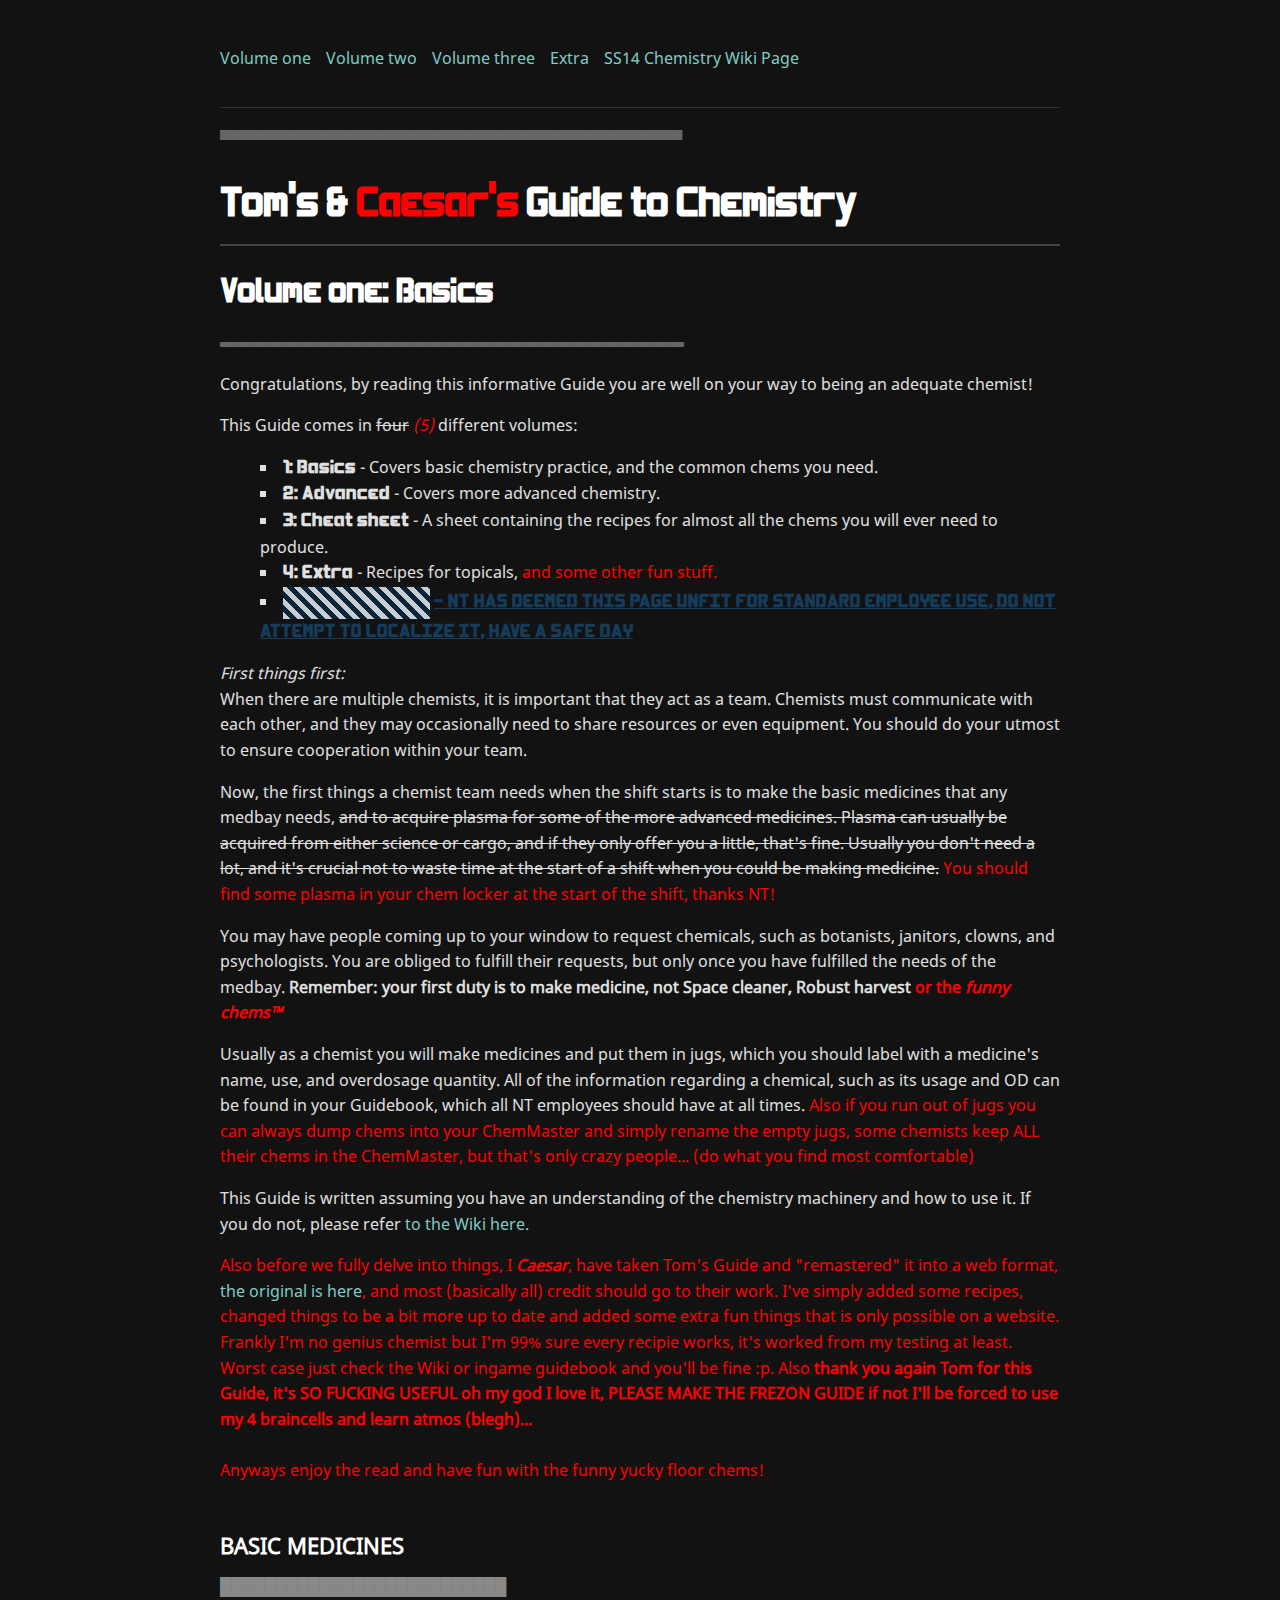
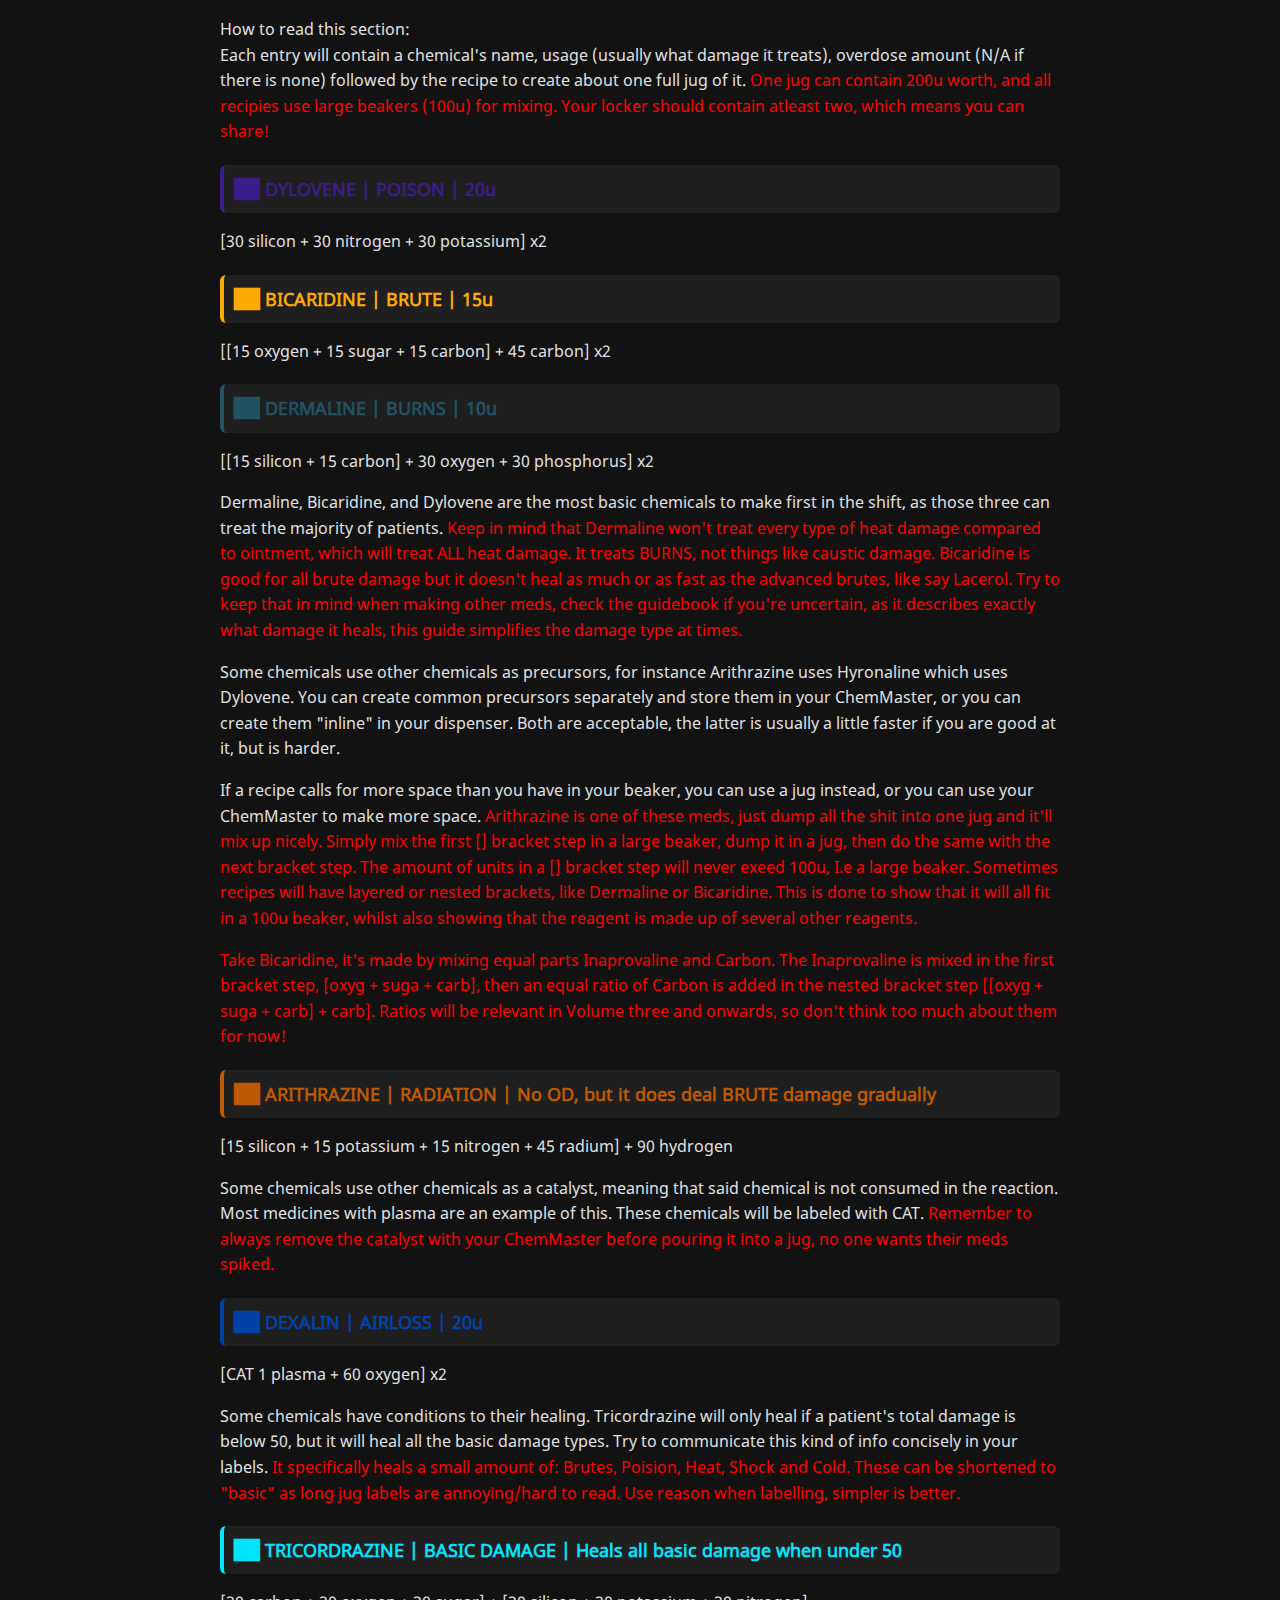
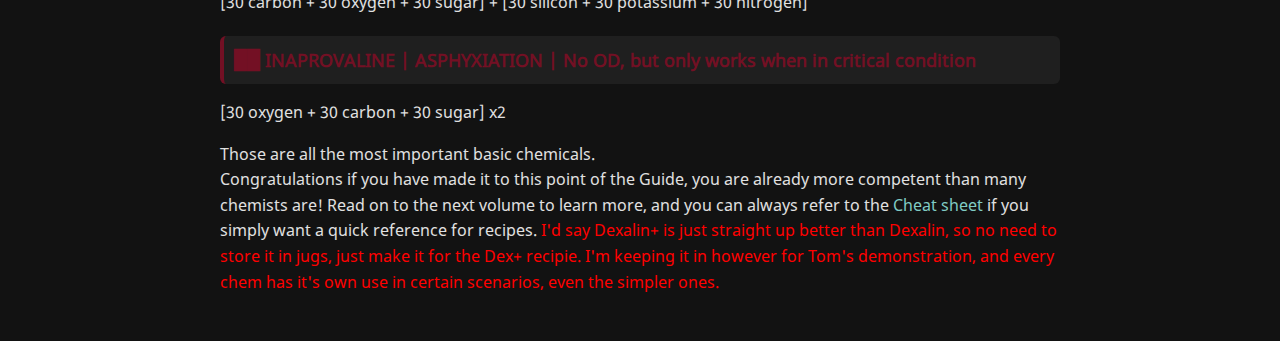
<file: index.html>
<!DOCTYPE html>
<html lang="en">

<head>
    <meta charset="UTF-8" name="viewport" content="width=device-width, initial-scale=1.0" >
    <title>Tom's & Caesar's Guide to Basic Chem</title>
    <link rel="icon" type="image/png" href="./images/Caesar-Firefly-South.png">
    <link rel="stylesheet" href="./CSS/style.css">
</head>

<body>
    <nav>
        <ul>
            <li><a href="index.html">Volume one</a></li>
            <li><a href="Volume two.html">Volume two</a></li>
            <li><a href="Volume three.html">Volume three</a></li>
            <li><a href="Extra.html">Extra</a></li>
            <li><a href="https://wiki.spacestation14.com/wiki/Reagents">SS14 Chemistry Wiki Page</a></li>
        </ul>
    </nav>

    <div class="line">▀▀▀▀▀▀▀▀▀▀▀▀▀▀▀▀▀▀▀▀▀▀▀▀▀▀▀▀▀▀▀▀▀▀▀▀▀▀▀▀▀▀</div>
    <h1>Tom's & <mark>Caesar's</mark> Guide to Chemistry</h1>
    <h2>Volume one: Basics</h2>
    <div class="line">▬▬▬▬▬▬▬▬▬▬▬▬▬▬▬▬▬▬▬▬▬▬▬▬▬▬▬▬▬</div>

    <p>Congratulations, by reading this informative Guide you are well on your way to being an adequate chemist!</p>

    <p>This Guide comes in <del>four</del> <em><mark>(5)</mark></em> different volumes:</p>
    <ul>
        <li><strong>1: Basics</strong> - Covers basic chemistry practice, and the common chems you need.</li>
        <li><strong>2: Advanced</strong> - Covers more advanced chemistry.</li>
        <li><strong>3: Cheat sheet</strong> - A sheet containing the recipes for almost all the chems you will ever need
            to produce.</li>
        <li><strong>4: Extra</strong> - Recipes for topicals, <mark>and some other fun stuff.</mark></li>
        <li id="NT-NON-APPROVED-MATERIAL"><strong>5: Illegal chems</strong> <ins>- NT HAS DEEMED THIS PAGE UNFIT FOR
                STANDARD
                EMPLOYEE USE, DO NOT ATTEMPT TO LOCALIZE IT, HAVE A SAFE DAY</ins></li>
    </ul>

    <p><em>First things first:</em><br>
        When there are multiple chemists, it is important that they act as a team. Chemists must communicate with each
        other, and they may occasionally need to share resources or even equipment. You should do your utmost to ensure
        cooperation within your team.</p>

    <p>Now, the first things a chemist team needs when the shift starts is to make the basic medicines that any medbay
        needs, <del>and to acquire plasma for some of the more advanced medicines. Plasma can usually be acquired from
            either
            science or cargo, and if they only offer you a little, that's fine. Usually you don't need a lot, and it's
            crucial not to waste time at the start of a shift when you could be making medicine.</del> <mark>You should
            find some plasma in your chem locker at the start of the shift, thanks NT!</mark></p>

    <p>You may have people coming up to your window to request chemicals, such as botanists, janitors, clowns, and
        psychologists. You are obliged to fulfill their requests, but only once you have fulfilled the needs of the
        medbay. <strong>Remember: your first duty is to make medicine, not Space cleaner, Robust harvest <mark>or the
                <em>funny chems™</em></mark></strong></p>

    <p>Usually as a chemist you will make medicines and put them in jugs, which you should label with a medicine's name,
        use, and overdosage quantity. All of the information regarding a chemical, such as its usage and OD can be found
        in your Guidebook, which all NT employees should have at all times. <mark>Also if you run out of jugs you can
            always dump chems into your ChemMaster and simply rename the empty jugs, some chemists keep ALL their chems
            in the ChemMaster, but that's only crazy people... (do what you find most comfortable)</mark></p>

    <p>This Guide is written assuming you have an understanding of the chemistry machinery and how to use it. If you do
        not, please refer <a href="https://wiki.spacestation14.com/wiki/Chemist">to the Wiki here.</a><br>
    </p>

    <p><mark>Also before we fully delve into things, I <strong><em>Caesar</em></strong>, have taken Tom's Guide and
            "remastered" it into a
            web format, <a href="https://github.com/Moomoobeef/ss14-forms-txt/tree/master/Guides/Chemistry">the original
                is
                here</a>, and most (basically all) credit should go to their work. I've simply added some recipes,
            changed things to be a bit more up to date and added some extra fun things that is only possible on a
            website. Frankly I'm no genius chemist but I'm 99% sure every recipie works, it's worked from my testing at
            least. Worst
            case just check the Wiki or ingame guidebook and you'll be fine :p. Also <strong>thank you again Tom for
                this
                Guide,
                it's SO
                FUCKING USEFUL oh my god I love it, PLEASE MAKE THE FREZON GUIDE if not I'll be forced to use my 4
                braincells and learn atmos (blegh)...</strong> <br><br>Anyways enjoy the read and have fun with the
            funny
            yucky floor
            chems!</mark></p>

    <h3>BASIC MEDICINES</h3>
    <div class="highlight">██████████████████████████</div>
    <p>How to read this section:<br>
        Each entry will contain a chemical's name, usage (usually what damage it treats), overdose amount (N/A if there
        is none) followed by the recipe to create about one full jug of it. <mark>One jug can contain 200u worth, and
            all recipies use large beakers (100u) for mixing. Your locker should contain atleast two, which means you
            can share! </mark></p>

    <span class="chem-header chem-dylo">██ DYLOVENE | POISON | 20u</span>
    <p>[30 silicon + 30 nitrogen + 30 potassium] x2</p>

    <span class="chem-header chem-bicar">██ BICARIDINE | BRUTE | 15u</span>
    <p>[[15 oxygen + 15 sugar + 15 carbon] + 45 carbon] x2</p>

    <span class="chem-header chem-derma">██ DERMALINE | BURNS | 10u</span>
    <p>[[15 silicon + 15 carbon] + 30 oxygen + 30 phosphorus] x2</p>

    <p>Dermaline, Bicaridine, and Dylovene are the most basic chemicals to make first in the shift, as those three can
        treat the majority of patients. <mark>Keep in mind that Dermaline won't treat every type of heat damage compared
            to ointment, which will treat ALL heat damage. It
            treats BURNS, not things like caustic damage. Bicaridine is good for all brute damage but it doesn't heal
            as much or as fast as the advanced brutes, like say Lacerol. Try to keep that in mind when making other
            meds, check the guidebook if you're uncertain, as it describes exactly what damage it heals, this guide
            simplifies the damage type at times.</mark></p>

    <p>Some chemicals use other chemicals as precursors, for instance Arithrazine uses Hyronaline which uses Dylovene.
        You can create common precursors separately and store them in your ChemMaster, or you can create them "inline"
        in your dispenser. Both are acceptable, the latter is usually a little faster if you are good at it, but is
        harder.</p>

    <p>If a recipe calls for more space than you have in your beaker, you can use a jug instead, or you can use your
        ChemMaster to make more space. <mark>Arithrazine is one of these meds, just dump all the shit into one jug and
            it'll mix up nicely. Simply mix the first [] bracket step in a large beaker, dump it in a jug, then do the same
            with the next bracket step. The amount of
            units in a [] bracket step will never exeed 100u, I.e a large beaker. Sometimes recipes will have layered or
            nested brackets, like Dermaline or Bicaridine. This is done to show that it will all fit in a 100u beaker,
            whilst also showing that the reagent is made up of several other reagents.</mark></p>
    <p>
        <mark>
            Take Bicaridine, it's made by
            mixing equal parts Inaprovaline and Carbon. The Inaprovaline is mixed in the first bracket step, [oxyg + suga +
            carb], then an equal ratio of Carbon is added in the nested bracket step [[oxyg + suga + carb] + carb]. Ratios
            will be relevant in Volume three and onwards, so don't think too much about them for now!
        </mark>
    </p>


    <span class="chem-header chem-arith">██ ARITHRAZINE | RADIATION | No OD, but it does deal BRUTE damage
        gradually</span>
    <p>[15 silicon + 15 potassium + 15 nitrogen + 45 radium] + 90 hydrogen</p>

    <p>Some chemicals use other chemicals as a catalyst, meaning that said chemical is not consumed in the reaction.
        Most medicines with plasma are an example of this. These chemicals will be labeled with CAT. <mark>Remember to
            always
            remove the catalyst with your ChemMaster before pouring it into a jug, no one wants their meds
            spiked.</mark>
    </p>

    <span class="chem-header chem-dex">██ DEXALIN | AIRLOSS | 20u</span>
    <p>[CAT 1 plasma + 60 oxygen] x2</p>

    <p>Some chemicals have conditions to their healing. Tricordrazine will only heal if a patient's total damage is
        below 50, but it will heal all the basic damage types. Try to communicate this kind of info concisely in your
        labels. <mark>It specifically heals a small amount of: Brutes, Poision, Heat, Shock and Cold. These can be
            shortened to "basic" as long jug labels are annoying/hard to read. Use reason when labelling, simpler is
            better.</mark></p>

    <span class="chem-header chem-tricor">██ TRICORDRAZINE | BASIC DAMAGE | Heals all basic damage when under
        50</span>
    <p>[30 carbon + 30 oxygen + 30 sugar] + [30 silicon + 30 potassium + 30 nitrogen]</p>

    <span class="chem-header chem-inaprov">██ INAPROVALINE | ASPHYXIATION | No OD, but only works when in critical
        condition</span>
    <p>[30 oxygen + 30 carbon + 30 sugar] x2</p>

    <p>Those are all the most important basic chemicals.<br>
        Congratulations if you have made it to this point of the Guide, you are already more competent than many
        chemists are! Read on to the next volume to learn more, and you can always refer to the <a
            href="Volume three.html">Cheat sheet</a> if you simply
        want a quick reference for recipes. <mark>I'd say Dexalin+ is just straight up better than Dexalin, so no need
            to store it in jugs, just make it for the Dex+ recipie.
            I'm keeping it in however for Tom's demonstration, and every chem has it's own use in certain scenarios,
            even the simpler ones.</mark></p>

</body>

</html>
</file>
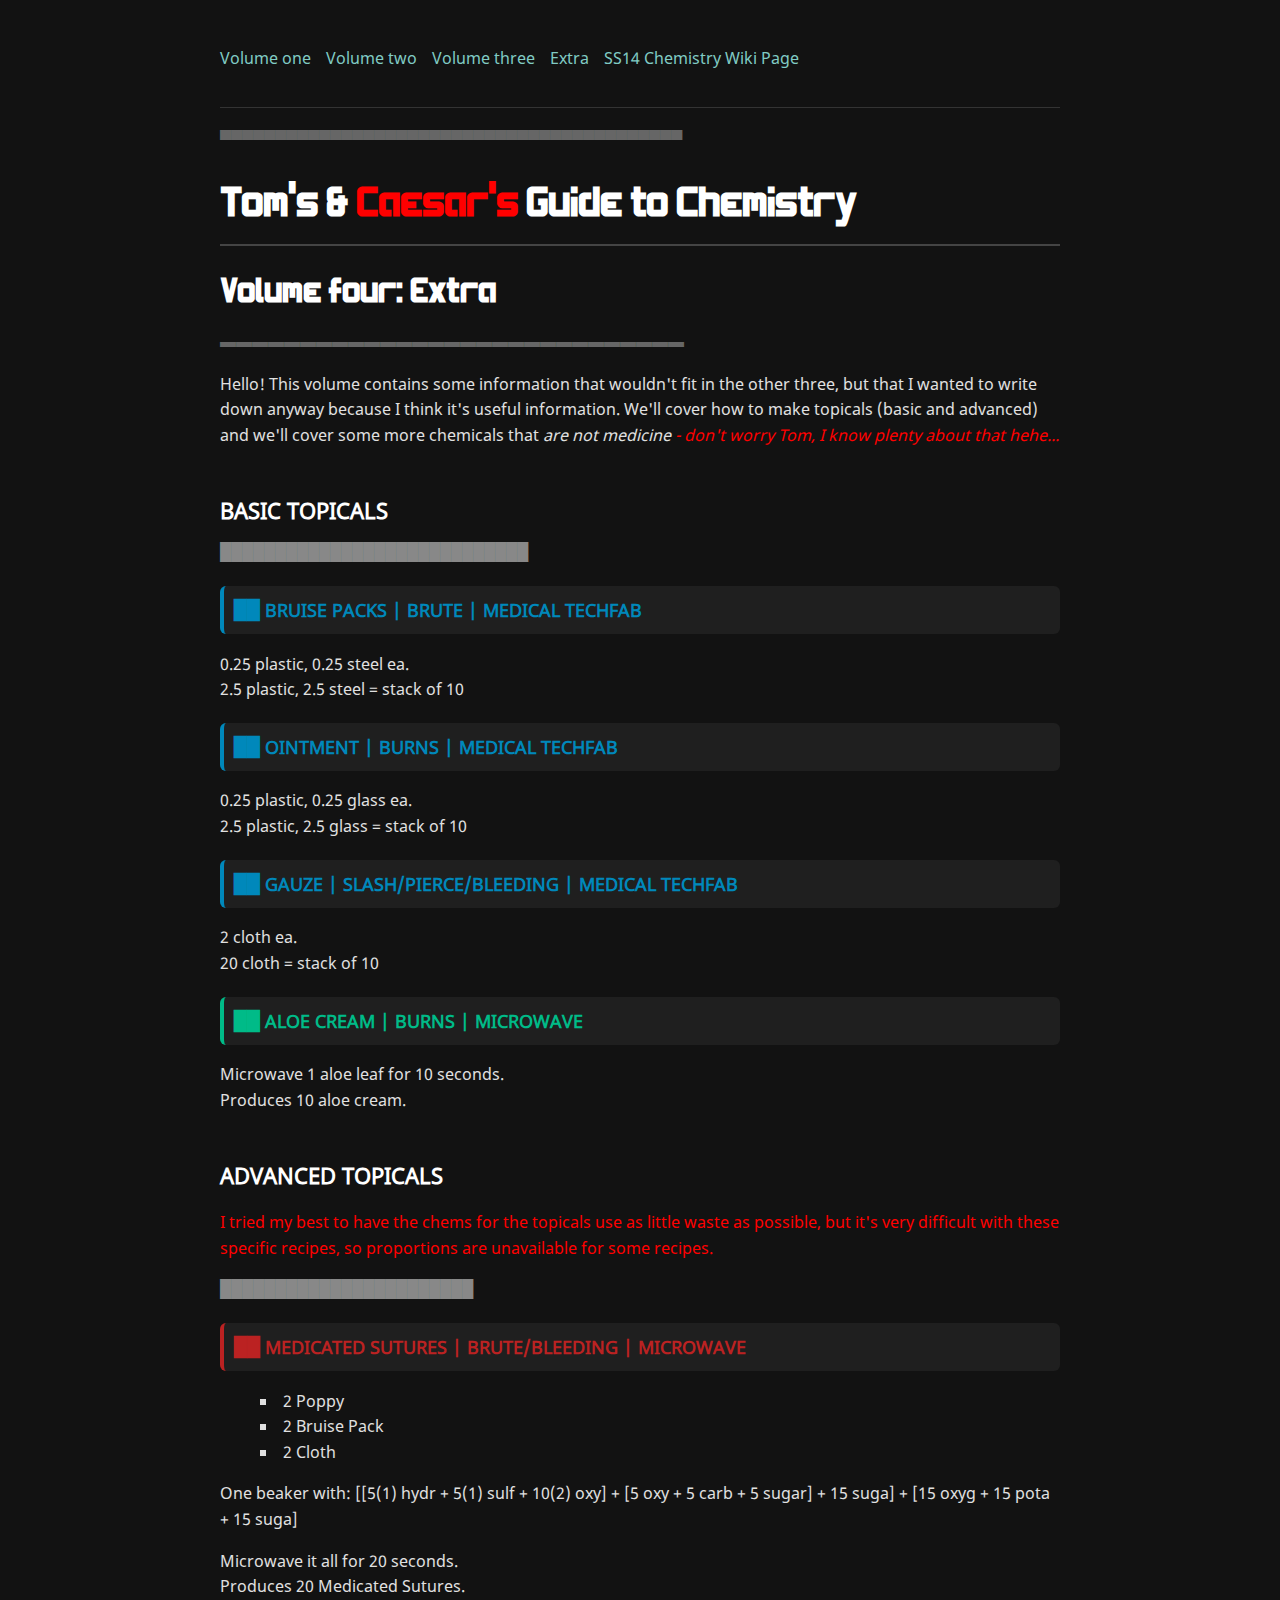
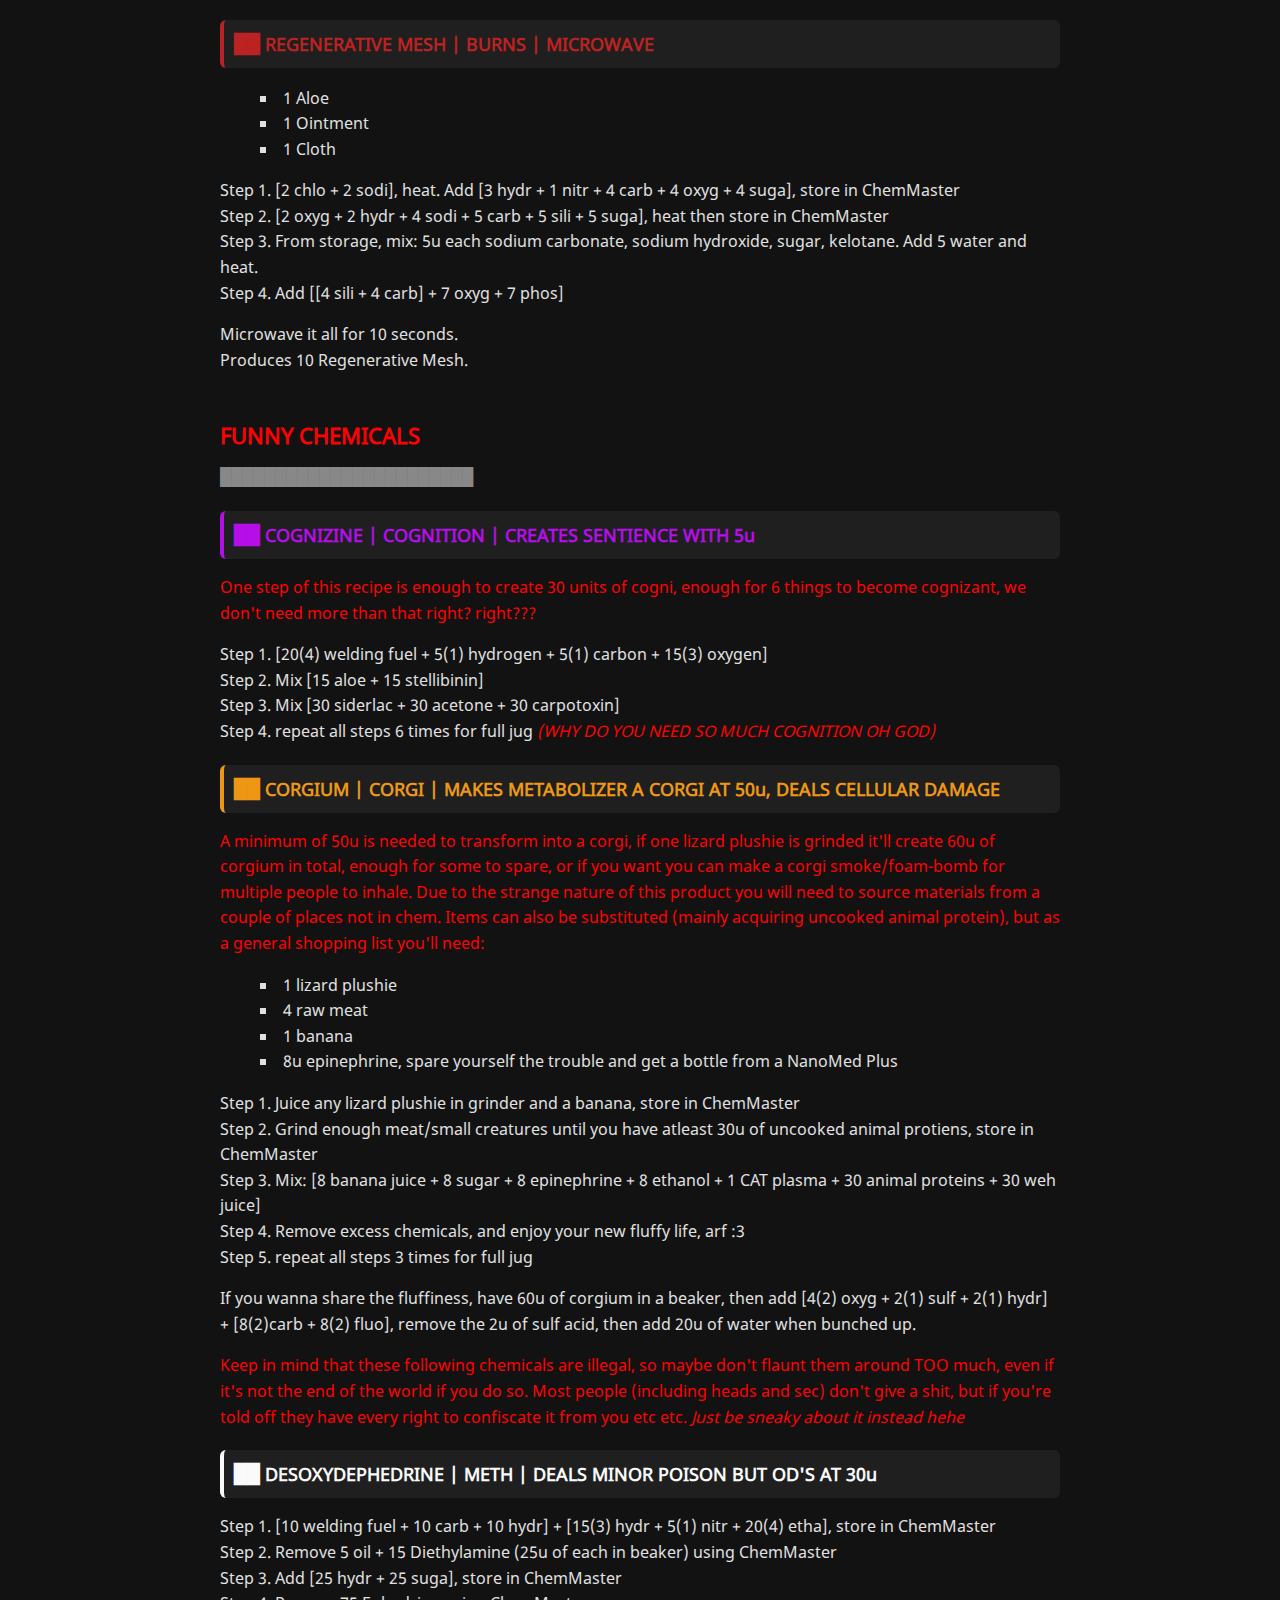
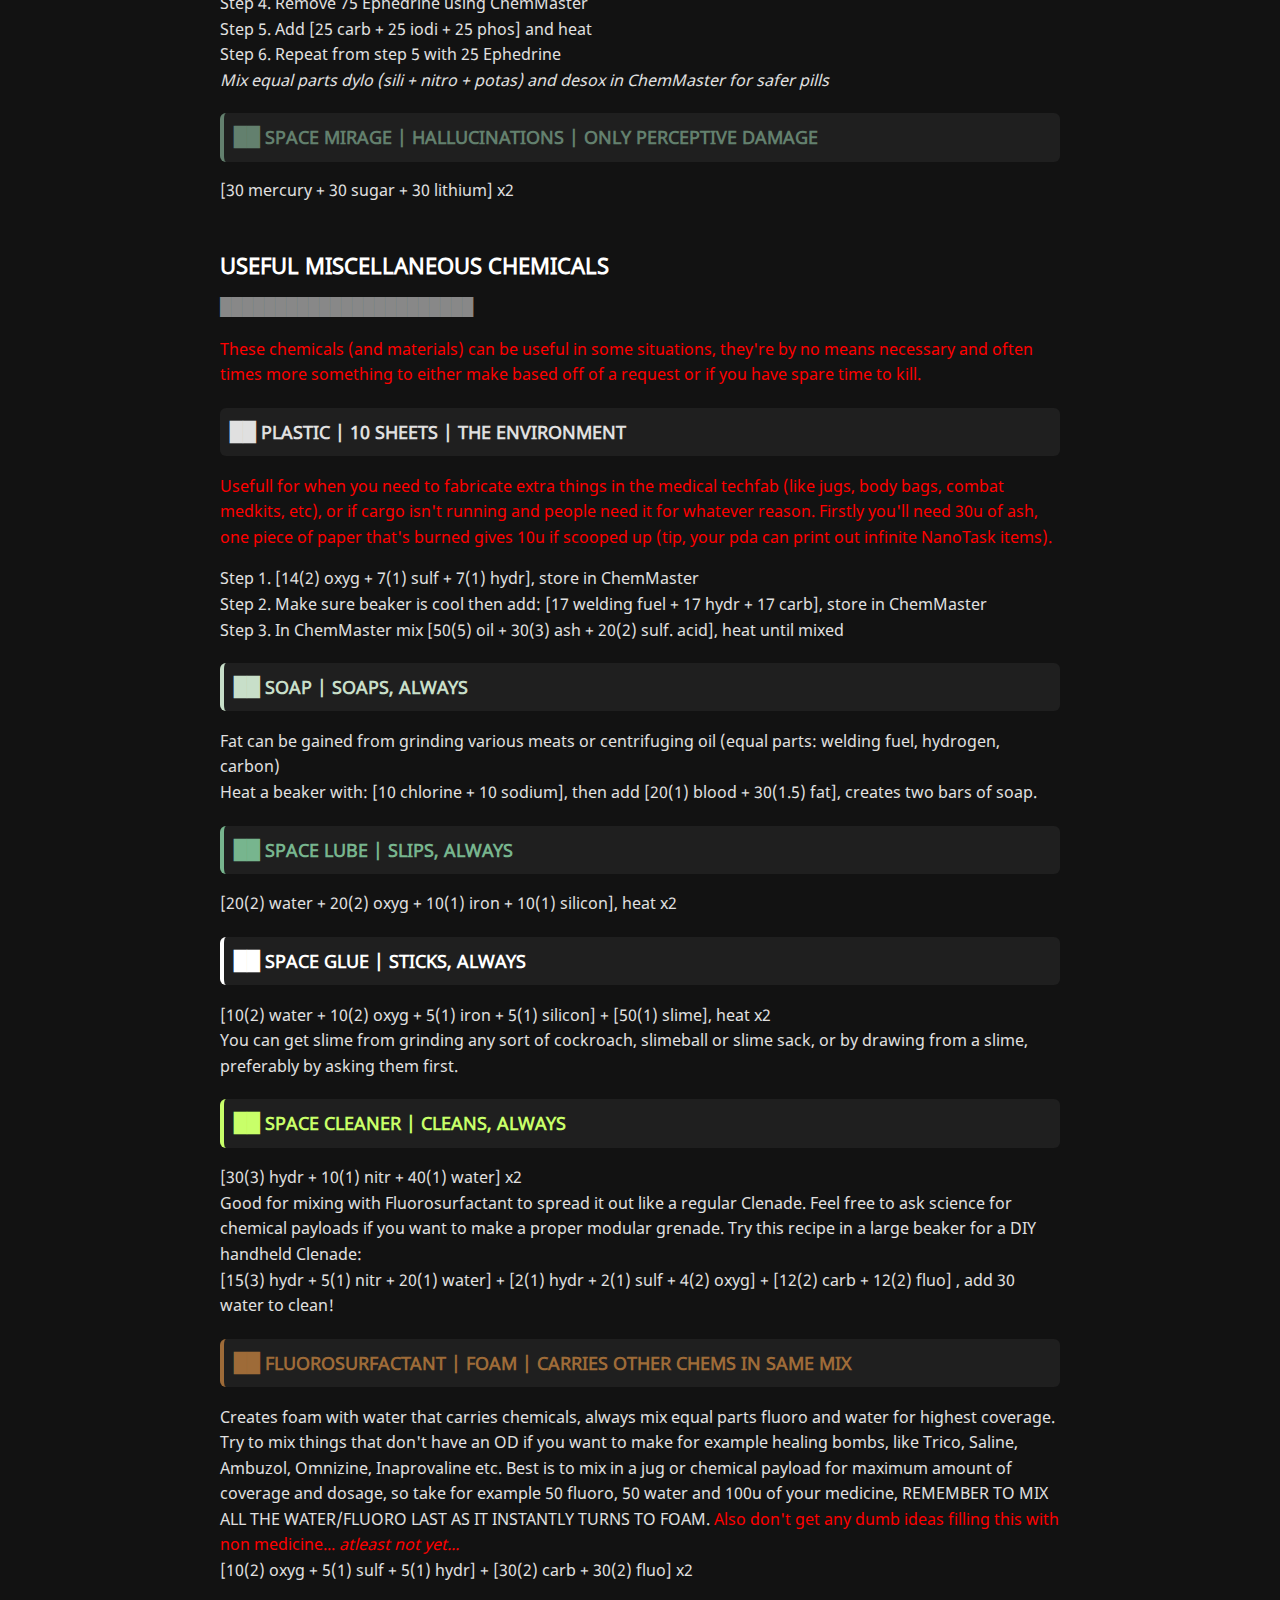
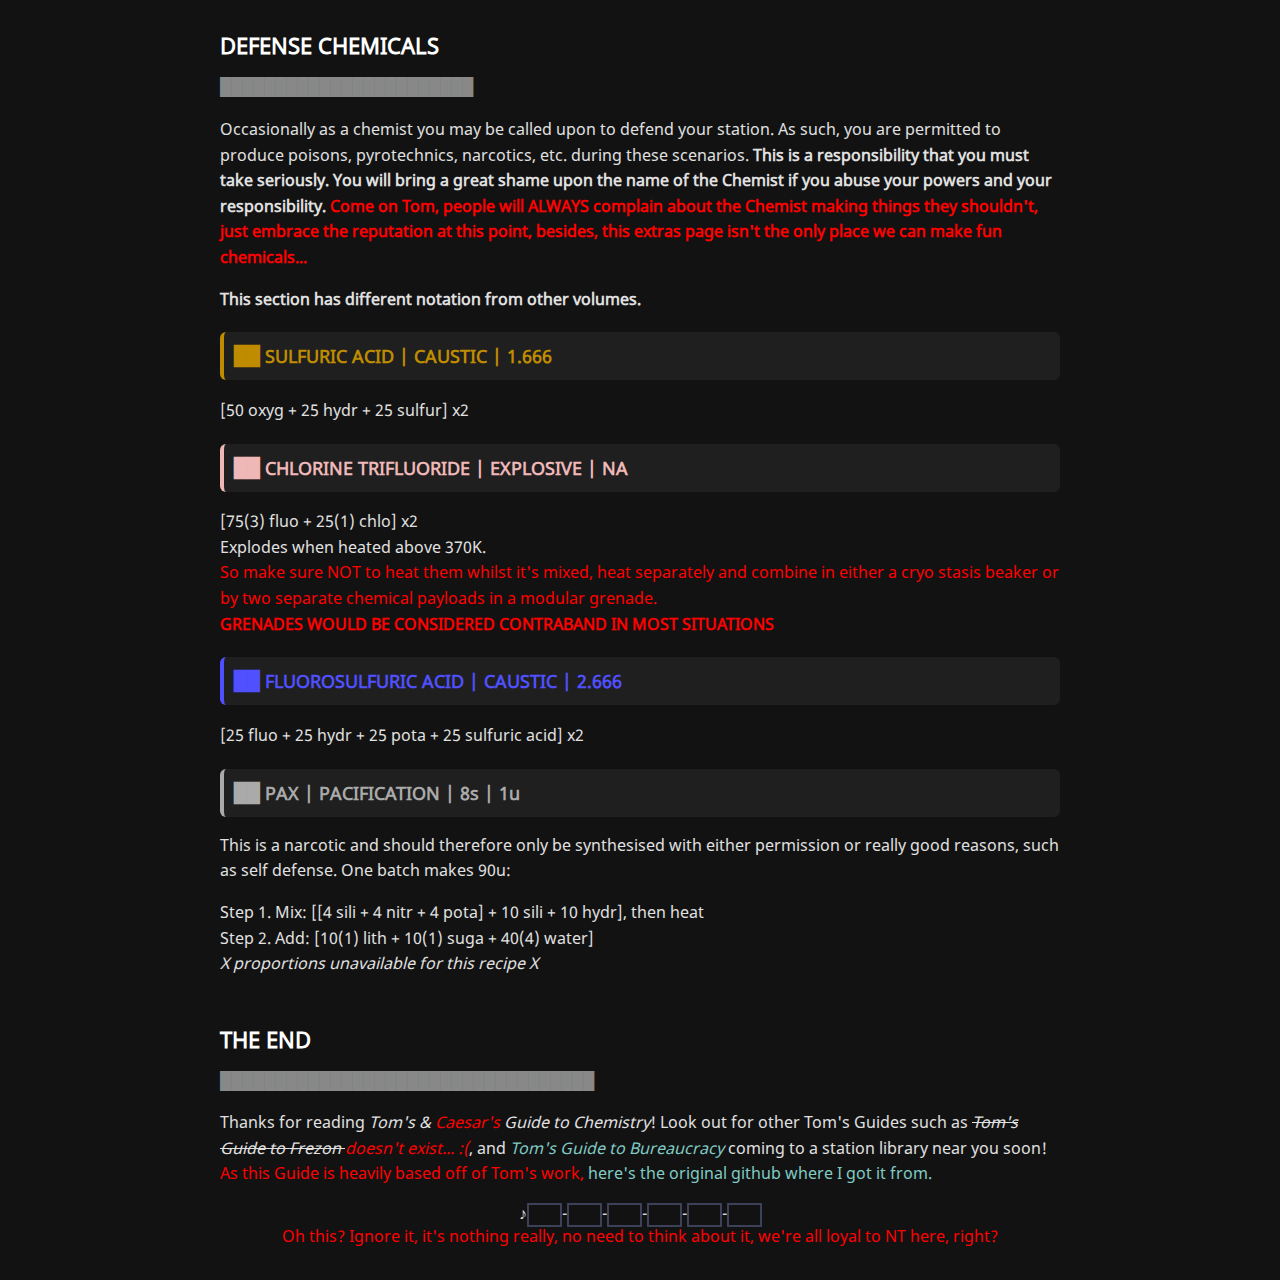
<file: Extra.html>
<!DOCTYPE html>
<html lang="en">

<head>
    <meta charset="UTF-8" name="viewport" content="width=device-width, initial-scale=1.0" >
  <title>Tom's & Caesar's Bonus Volume to Chem</title>
  <link rel="icon" type="image/png" href="./images/Caesar-Firefly-South.png">
  <link rel="stylesheet" href="./CSS/style.css">
</head>

<body>
  <nav>
    <ul>
      <li><a href="index.html">Volume one</a></li>
      <li><a href="Volume two.html">Volume two</a></li>
      <li><a href="Volume three.html">Volume three</a></li>
      <li><a href="Extra.html">Extra</a></li>
      <li><a href="https://wiki.spacestation14.com/wiki/Reagents">SS14 Chemistry Wiki Page</a></li>
    </ul>
  </nav>

  <div class="line">▀▀▀▀▀▀▀▀▀▀▀▀▀▀▀▀▀▀▀▀▀▀▀▀▀▀▀▀▀▀▀▀▀▀▀▀▀▀▀▀▀▀</div>
  <h1>Tom's & <mark>Caesar's</mark> Guide to Chemistry</h1>
  <h2>Volume four: Extra</h2>
  <div class="line">▬▬▬▬▬▬▬▬▬▬▬▬▬▬▬▬▬▬▬▬▬▬▬▬▬▬▬▬▬</div>

  <p>Hello! This volume contains some information that wouldn't fit in the other three, but that I wanted to write down
    anyway because I think it's useful information. We'll cover how to make topicals (basic and advanced) and we'll
    cover some more chemicals that <em>are not medicine <mark>- don't worry Tom, I know plenty about that
        hehe...</mark></em></p>

  <h3>BASIC TOPICALS</h3>
  <div class="highlight">████████████████████████████</div>
  <span class="chem-header basic-topical chem-bruise">██ BRUISE PACKS | BRUTE | MEDICAL TECHFAB</span>

  <p>0.25 plastic, 0.25 steel ea.<br>2.5 plastic, 2.5 steel = stack of 10</p>

  <div class="chem-header basic-topical chem-ointment">██ OINTMENT | BURNS | MEDICAL TECHFAB</div>
  <p>0.25 plastic, 0.25 glass ea.<br>2.5 plastic, 2.5 glass = stack of 10</p>

  <div class="chem-header basic-topical chem-gauze">██ GAUZE | SLASH/PIERCE/BLEEDING | MEDICAL TECHFAB</div>
  <p>2 cloth ea.<br>20 cloth = stack of 10</p>

  <div class="chem-header basic-topical chem-aloe">██ ALOE CREAM | BURNS | MICROWAVE</div>
  <p>Microwave 1 aloe leaf for 10 seconds.<br>Produces 10 aloe cream.</p>

  <h3>ADVANCED TOPICALS</h3>
  <p><mark>I tried my best to have the chems for the topicals use as little waste as possible, but it's very difficult
      with these specific recipes, so proportions are unavailable for some recipes.
    </mark></p>
  <div class="highlight">███████████████████████</div>
  <span class="chem-header advanced-topical chem-suture">██ MEDICATED SUTURES | BRUTE/BLEEDING | MICROWAVE</span>
  <ul>
    <li>2 Poppy</li>
    <li>2 Bruise Pack</li>
    <li>2 Cloth</li>
  </ul>
  One beaker with: [[5(1) hydr + 5(1) sulf + 10(2) oxy] + [5 oxy + 5 carb + 5 sugar] + 15 suga] + [15 oxyg + 15
  pota + 15 suga]

  <p>Microwave it all for 20 seconds.<br>Produces 20 Medicated Sutures.</p>

  <div class="chem-header advanced-topical chem-mesh">██ REGENERATIVE MESH | BURNS | MICROWAVE</div>
  <ul>
    <li>1 Aloe</li>
    <li>1 Ointment</li>
    <li>1 Cloth</li>
  </ul>
  Step 1. [2 chlo + 2 sodi], heat. Add [3 hydr + 1 nitr + 4 carb + 4 oxyg + 4 suga], store in ChemMaster<br>
  Step 2. [2 oxyg + 2 hydr + 4 sodi + 5 carb + 5 sili + 5 suga], heat then store in ChemMaster<br>
  Step 3. From storage, mix: 5u each sodium carbonate, sodium hydroxide, sugar, kelotane. Add 5 water and
  heat.<br>
  Step 4. Add [[4 sili + 4 carb] + 7 oxyg + 7 phos]

  <p>Microwave it all for 10 seconds.<br>Produces 10 Regenerative Mesh.</p>

  <h3><mark>FUNNY CHEMICALS</mark></h3>
  <div class="highlight">███████████████████████</div>

  <span class="chem-header chem-cogni">██ COGNIZINE | COGNITION | CREATES SENTIENCE WITH 5u</span>
  <p>
    <mark>One step of this recipe is enough to create 30 units of cogni, enough for 6 things to become cognizant, we
      don't need more than that right? right???</mark>
  </p>
  <p>
    Step 1. [20(4) welding fuel + 5(1) hydrogen + 5(1) carbon + 15(3) oxygen]<br>
    Step 2. Mix [15 aloe + 15 stellibinin]<br>
    Step 3. Mix [30 siderlac + 30 acetone + 30 carpotoxin]<br>
    Step 4. repeat all steps 6 times for full jug <em><mark>(WHY DO YOU NEED SO MUCH COGNITION OH GOD)</mark></em>
  </p>

  <span class="chem-header chem-corgi">██ CORGIUM | CORGI | MAKES METABOLIZER A CORGI AT 50u, DEALS CELLULAR
    DAMAGE</span>
  <p>
    <mark>A minimum of 50u is needed to transform into a corgi, if one lizard plushie is grinded it'll create 60u of
      corgium in
      total, enough for some to spare, or if you want you can make a corgi smoke/foam-bomb for multiple people to
      inhale.
      Due to the strange nature of this
      product you will need to source materials from a couple of places not in chem. Items can also be substituted
      (mainly acquiring uncooked animal protein), but as a general shopping list you'll need:
    </mark>
  <ul>
    <li>
      1 lizard plushie
    </li>
    <li>
      4 raw meat
    </li>
    <li>
      1 banana
    </li>
    <li>
      8u epinephrine, spare yourself the trouble and get a bottle from a NanoMed Plus
    </li>
  </ul>
  </p>
  <p>
    Step 1. Juice any lizard plushie in grinder and a banana, store in ChemMaster<br>
    Step 2. Grind enough meat/small creatures until you have atleast 30u of uncooked animal protiens, store in
    ChemMaster<br>
    Step 3. Mix: [8 banana juice + 8 sugar + 8 epinephrine + 8 ethanol +
    1 CAT plasma +
    30 animal proteins + 30 weh juice]<br>
    Step 4. Remove excess chemicals, and enjoy your new fluffy life, arf :3<br>
    Step 5. repeat all steps 3 times for full jug
  </p>
  <p>
    If you wanna share the fluffiness, have 60u of corgium in a beaker, then add [4(2) oxyg +
    2(1) sulf + 2(1) hydr] + [8(2)carb + 8(2) fluo], remove the 2u of sulf acid, then add 20u of water when bunched up.
  </p>

  <p><mark>Keep in mind that these following chemicals are illegal, so maybe don't flaunt them around TOO much, even if
      it's not the end of the world if you do so. Most people (including heads and sec) don't give a shit, but if you're
      told off they have every right to confiscate it from you etc etc. <em>Just be sneaky about it instead
        hehe</em></mark>
  </p>

  <span class="chem-header chem-desox">██ DESOXYDEPHEDRINE | METH | DEALS MINOR POISON BUT OD'S AT 30u</span>
  <p>
    Step 1. [10 welding fuel + 10 carb + 10 hydr] + [15(3) hydr + 5(1) nitr + 20(4) etha],
    store in ChemMaster<br>
    Step 2. Remove 5 oil + 15 Diethylamine (25u of each in beaker) using ChemMaster<br>
    Step 3. Add [25 hydr + 25 suga], store in ChemMaster<br>
    Step 4. Remove 75 Ephedrine using ChemMaster<br>
    Step 5. Add [25 carb + 25 iodi + 25 phos] and heat<br>
    Step 6. Repeat from step 5 with 25 Ephedrine<br>
    <em>Mix equal parts dylo (sili + nitro + potas) and desox in ChemMaster for safer pills</em>
  </p>

  <div class="chem-header toxins chem-space">██ SPACE MIRAGE | HALLUCINATIONS | ONLY PERCEPTIVE DAMAGE</div>
  <p>[30 mercury + 30 sugar + 30 lithium] x2</p>

  <h3>USEFUL MISCELLANEOUS CHEMICALS</h3>
  <div class="highlight">███████████████████████</div>

  <p><mark>These chemicals (and materials) can be useful in some situations, they're by no means necessary and often
      times more something to
      either make based off of a request or if you have spare time to kill.</mark></p>

  <div class="chem-header defense-chem chem-plastic">██ PLASTIC | 10 SHEETS | THE ENVIRONMENT</div>
  <p> <mark>Usefull for when you need to fabricate extra things in the medical techfab (like jugs, body bags, combat
      medkits,
      etc), or if cargo isn't running and people
      need it for whatever reason. Firstly you'll need 30u of ash, one piece of paper that's burned gives 10u if scooped
      up (tip, your pda can print out infinite NanoTask items). </mark></p>
  <p>
    Step 1. [14(2) oxyg + 7(1) sulf + 7(1) hydr], store in ChemMaster <br>
    Step 2. Make sure beaker is cool then add: [17 welding fuel + 17 hydr + 17 carb], store
    in ChemMaster <br>
    Step 3. In ChemMaster mix [50(5) oil + 30(3) ash + 20(2) sulf. acid], heat until mixed
  </p>



  <div class="chem-header defense-chem chem-soap">██ SOAP | SOAPS, ALWAYS</div>
  <p>Fat can be gained from grinding various
    meats or centrifuging oil (equal parts: welding fuel, hydrogen, carbon) <br>
    Heat a beaker with: [10 chlorine + 10 sodium], then add [20(1) blood + 30(1.5) fat], creates two bars of soap.
  </p>

  <div class="chem-header defense-chem chem-lube">██ SPACE LUBE | SLIPS, ALWAYS </div>
  <p>[20(2) water + 20(2) oxyg + 10(1) iron + 10(1) silicon], heat x2</p>

  <div class="chem-header defense-chem chem-glue">██ SPACE GLUE | STICKS, ALWAYS</div>
  <p>[10(2) water + 10(2) oxyg + 5(1) iron + 5(1) silicon] + [50(1) slime], heat x2
    <br> You can get slime from grinding any sort of cockroach, slimeball or slime sack, or by drawing from a slime,
    preferably by asking them first.
  </p>

  <div class="chem-header defense-chem chem-cleaner">██ SPACE CLEANER | CLEANS, ALWAYS </div>
  <p>[30(3) hydr + 10(1) nitr + 40(1) water] x2 <br>Good for mixing with Fluorosurfactant to spread it out like a
    regular Clenade. Feel free to ask science for chemical payloads if you want to make a proper modular grenade. Try
    this
    recipe in a large beaker for a DIY handheld Clenade:<br>
    [15(3) hydr + 5(1) nitr + 20(1) water] + [2(1) hydr + 2(1) sulf + 4(2) oxyg] + [12(2) carb + 12(2) fluo] , add 30
    water to clean!
  </p>

  <div class="chem-header defense-chem chem-fluorosurf">██ FLUOROSURFACTANT | FOAM | CARRIES OTHER CHEMS IN SAME MIX
  </div>
  <p>Creates foam with water that carries chemicals, always mix equal parts fluoro and water for highest
    coverage. Try to mix things that don't have an OD if you want to make for example healing bombs, like Trico, Saline,
    Ambuzol, Omnizine, Inaprovaline etc. Best is to mix in a jug or chemical payload for maximum amount of coverage and
    dosage, so take for example 50 fluoro, 50
    water and 100u of your medicine, REMEMBER TO MIX ALL THE WATER/FLUORO LAST AS IT INSTANTLY TURNS TO FOAM. <mark>Also
      don't get any dumb ideas filling this with non medicine... <em>atleast not yet...</em></mark><br>[10(2) oxyg +
    5(1) sulf + 5(1) hydr] + [30(2)
    carb + 30(2) fluo]
    x2</p>

  <h3>DEFENSE CHEMICALS</h3>
  <div class="highlight">███████████████████████</div>

  <p>Occasionally as a chemist you may be called upon to defend your station. As such, you are permitted to produce
    poisons, pyrotechnics, narcotics, etc. during these scenarios. <strong>This is a responsibility that you must take
      seriously. You will bring a great shame upon the name of the Chemist if you abuse your powers and your
      responsibility.<mark> Come on Tom, people will ALWAYS complain about the Chemist making things they shouldn't,
        just embrace the reputation at this point, besides, this extras page isn't the only place we can make fun
        chemicals...</mark></strong></p>

  <p><strong>This section has different notation from other volumes.</strong>
  </p>

  <div class="chem-header defense-chem chem-sulfuric">██ SULFURIC ACID | CAUSTIC | 1.666</div>
  <p>[50 oxyg + 25 hydr + 25 sulfur] x2</p>

  <div class="chem-header defense-chem chem-clf3">██ CHLORINE TRIFLUORIDE | EXPLOSIVE | NA</div>
  <p>[75(3) fluo + 25(1) chlo] x2<br>Explodes when heated above 370K. <br><mark>So make sure NOT to heat them whilst
      it's
      mixed, heat separately and combine in either a cryo stasis beaker or by two separate chemical payloads in a
      modular grenade. <br><strong>GRENADES WOULD BE CONSIDERED CONTRABAND IN MOST SITUATIONS</strong></mark></p>

  <div class="chem-header defense-chem chem-fluorosulfuric">██ FLUOROSULFURIC ACID | CAUSTIC | 2.666</div>
  <p>[25 fluo + 25 hydr + 25 pota + 25 sulfuric acid] x2</p>

  <div class="chem-header toxins chem-pax">██ PAX | PACIFICATION | 8s | 1u</div>
  <p>This is a narcotic and should therefore only be synthesised with either permission or really good reasons, such as
    self defense. One batch makes 90u:</p>
  <p>
    Step 1. Mix: [[4 sili + 4 nitr + 4 pota] + 10 sili + 10 hydr], then heat <br>
    Step 2. Add: [10(1) lith + 10(1) suga + 40(4) water] <br>
    <em>X proportions unavailable for this recipe X</em>
  </p>

  <h3>THE END</h3>
  <div class="highlight">██████████████████████████████████</div>

  <p>Thanks for reading <em>Tom's & <mark>Caesar's</mark> Guide to Chemistry</em>! Look out for other Tom's Guides such
    as <del><em>Tom's
        Guide to
        Frezon </del><mark>doesn't exist... :(</mark></em>, and <em><a
        href="https://github.com/Moomoobeef/ss14-forms-txt/tree/master/Guides/Bureaucracy">Tom's Guide to
        Bureaucracy</a></em> coming to a station library near you soon!<mark> As this Guide is heavily based off of
      Tom's work, <a href="https://github.com/Moomoobeef/ss14-forms-txt/tree/master/Guides/Chemistry">here's the
        original github where I got it from.</a></mark>
  </p>

  <form autocomplete="off">
    <div class="input-row">
      <p>♪</p>
      <input type="text" id="pdaInput1" name="pdaInput1" maxlength="1">
      <p>-</p>
      <input type="text" id="pdaInput2" name="pdaInput2" maxlength="1">
      <p>-</p>
      <input type="text" id="pdaInput3" name="pdaInput3" maxlength="1">
      <p>-</p>
      <input type="text" id="pdaInput4" name="pdaInput4" maxlength="1">
      <p>-</p>
      <input type="text" id="pdaInput5" name="pdaInput5" maxlength="1">
      <p>-</p>
      <input type="text" id="pdaInput6" name="pdaInput6" maxlength="1">
    </div>
    <!--A lil hint for you, think about what the first thing a traitor will hear...-->
    <input type="submit" value="Set" id="submitButton" style="display: none;">
    <p><mark>Oh this? Ignore it, it's nothing really, no need to think about it, we're all loyal to NT here,
        right?</mark></p>
  </form>
  <script src="./SCRIPT/script.js"></script>
</body>

</html>
</file>
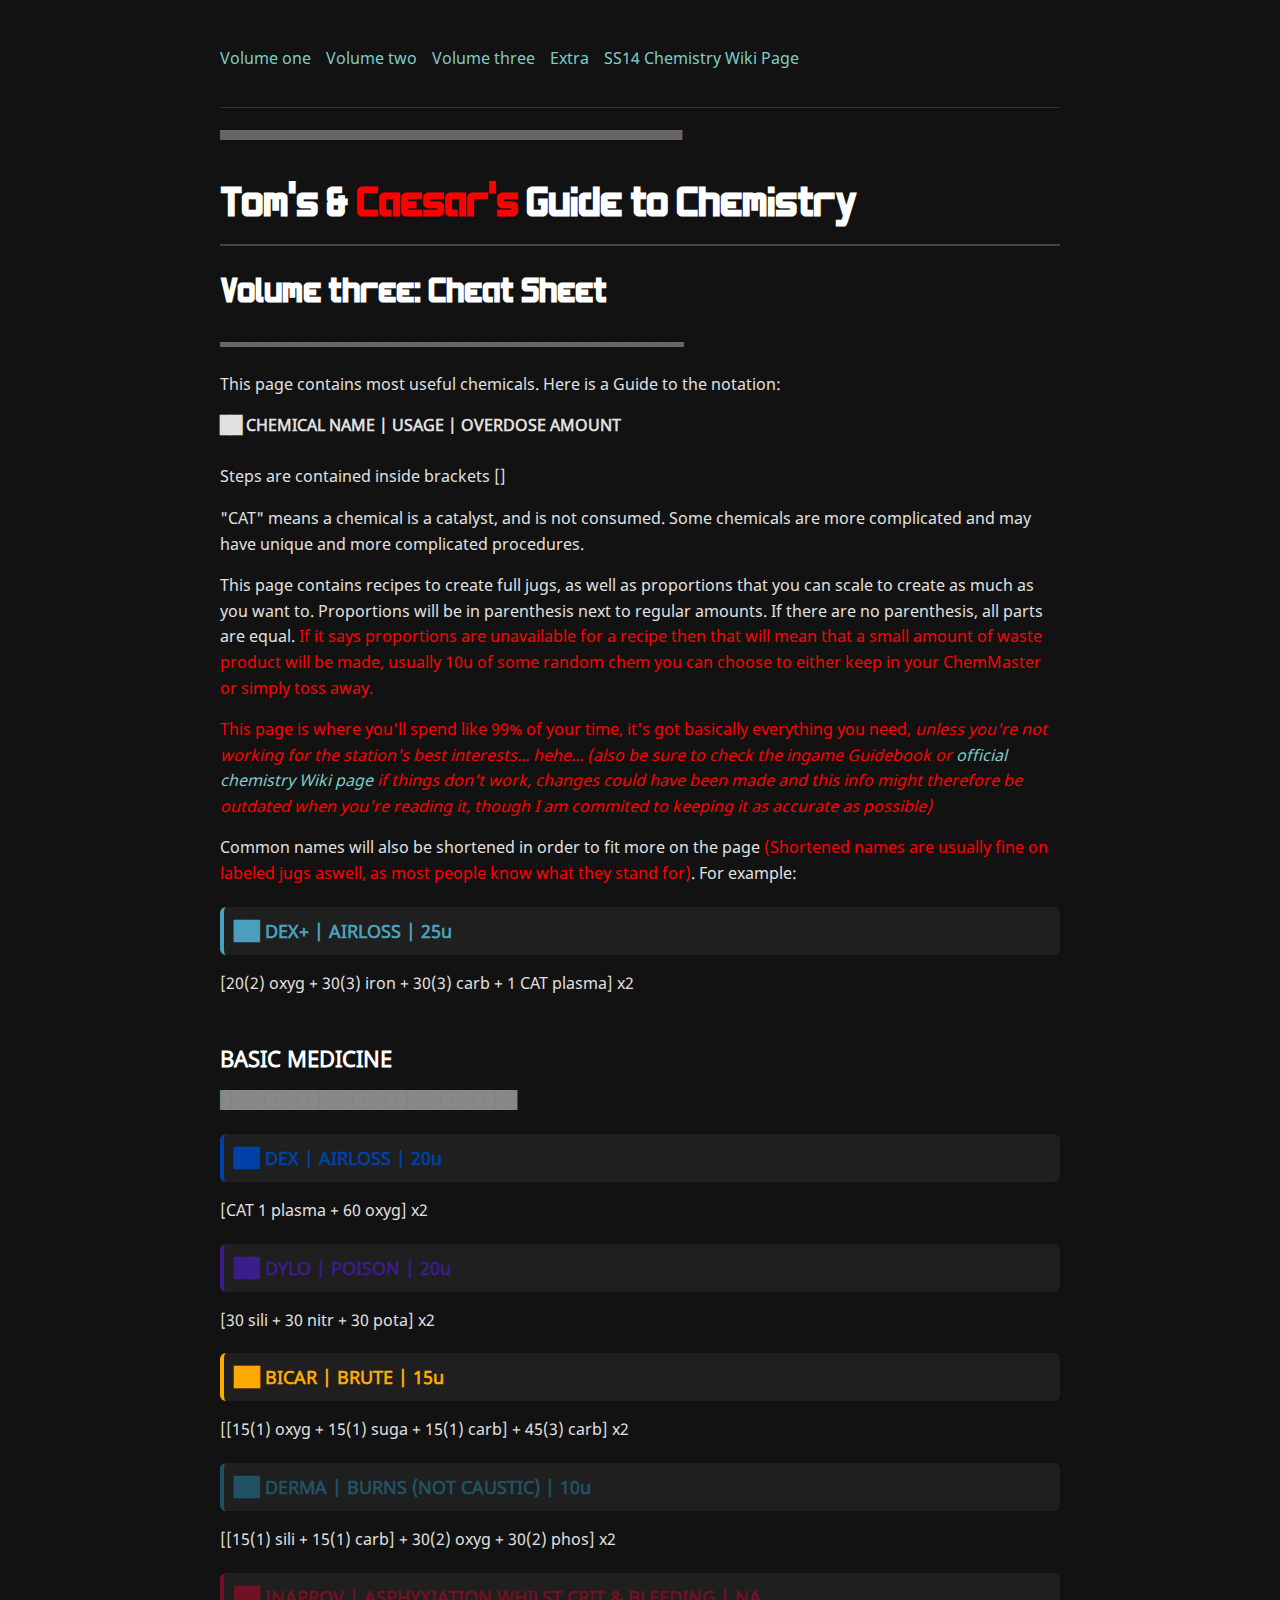
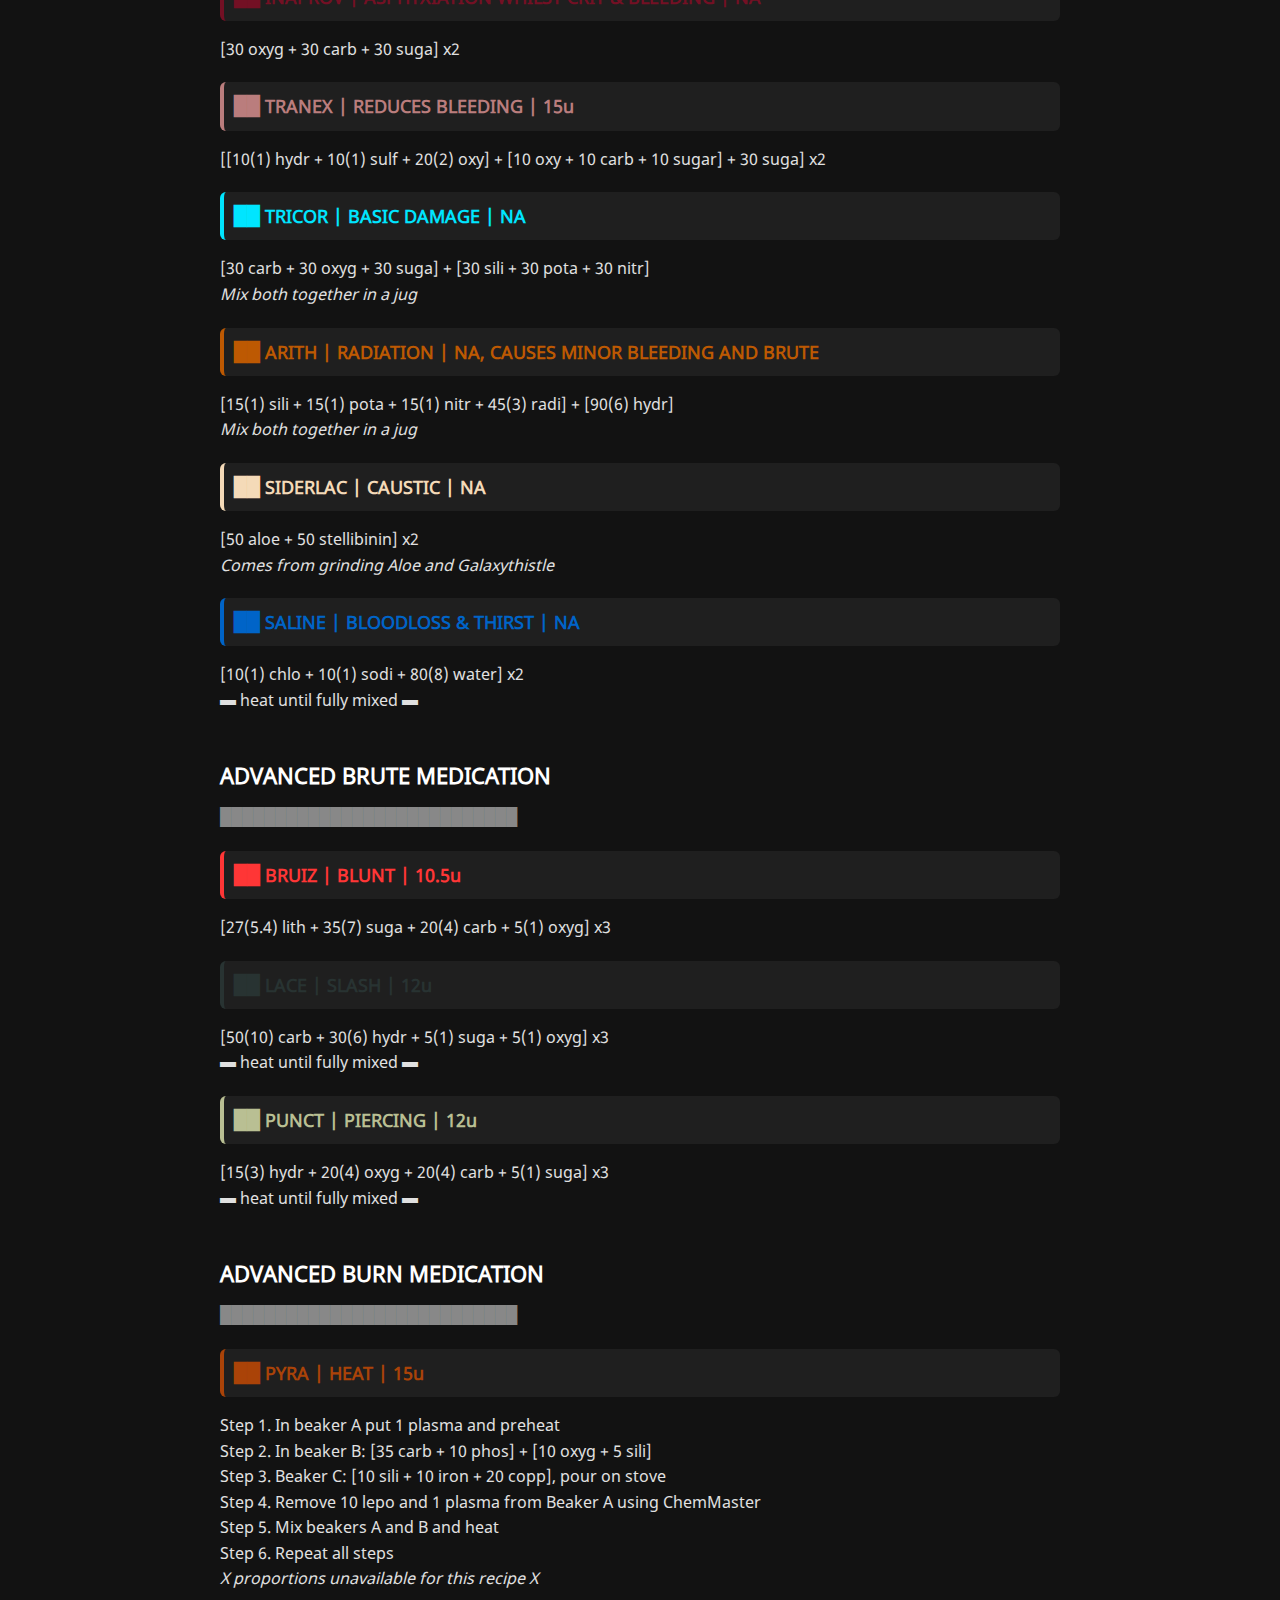
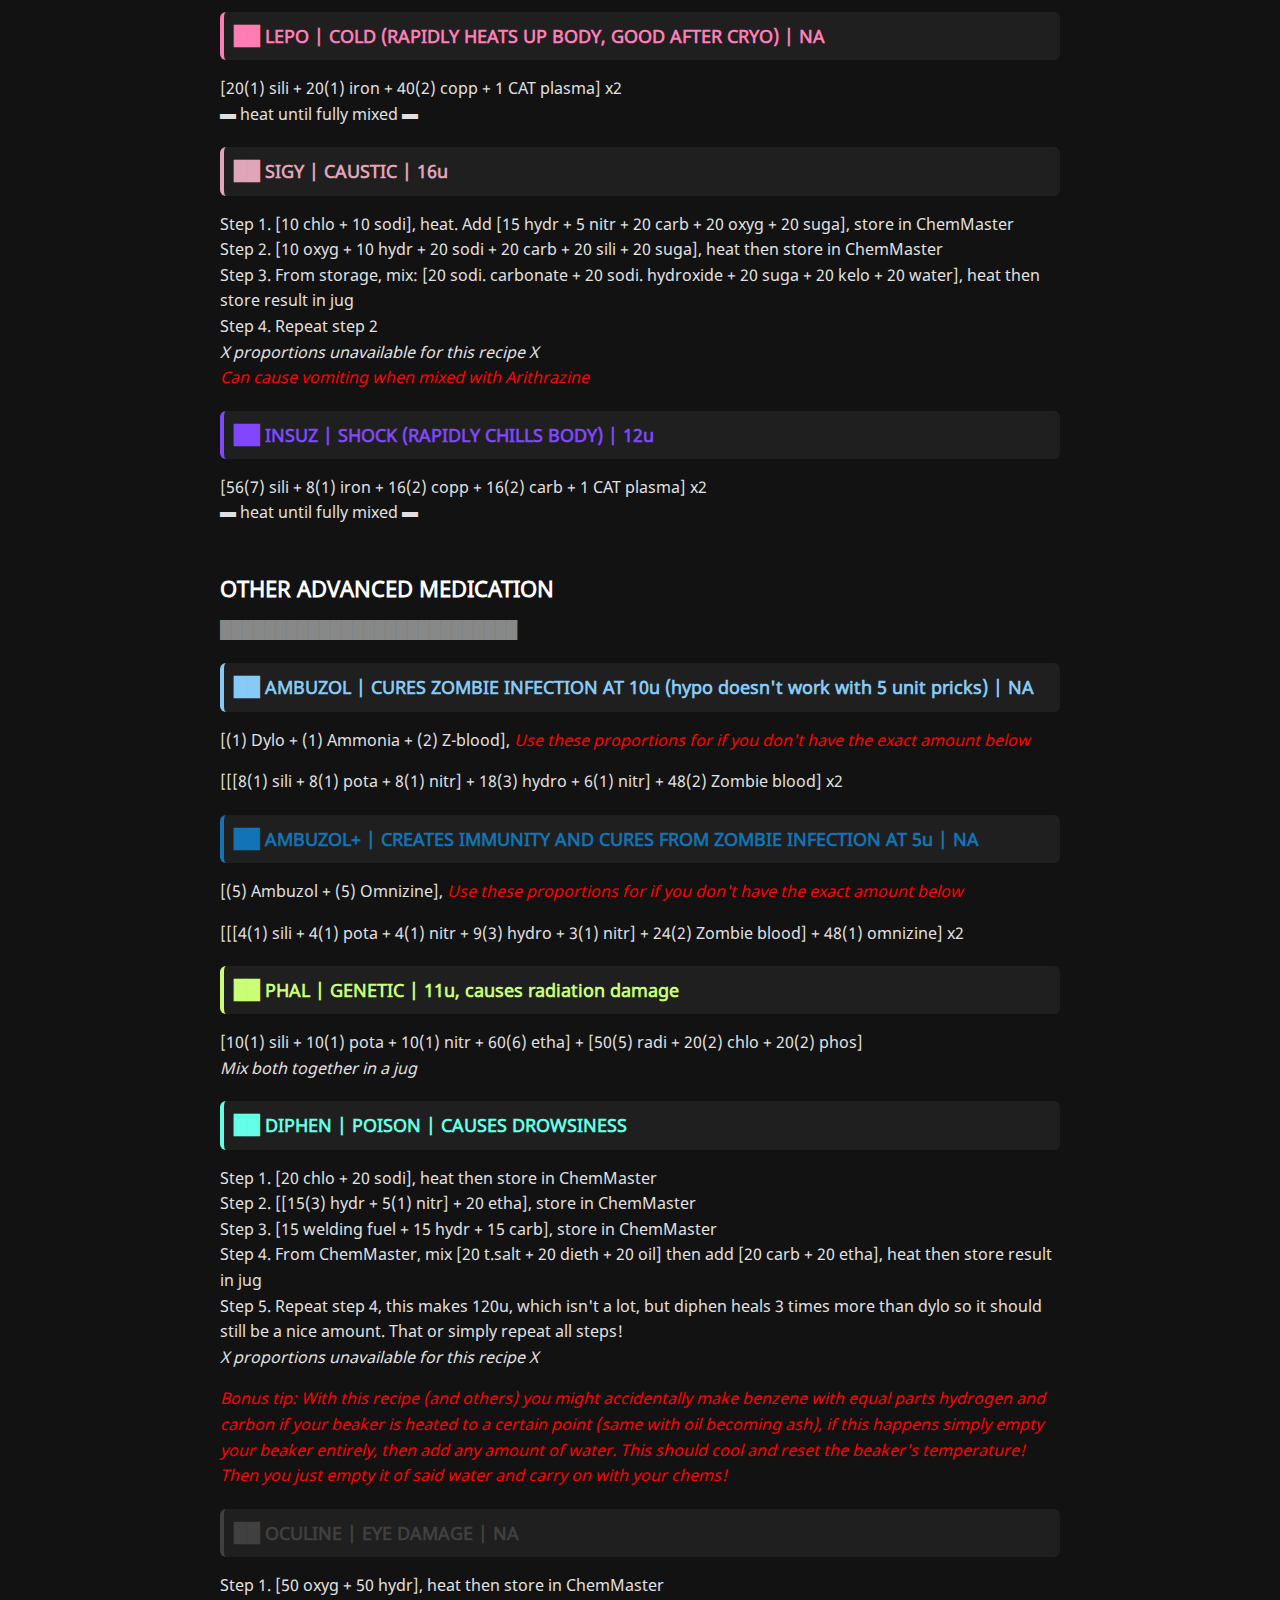
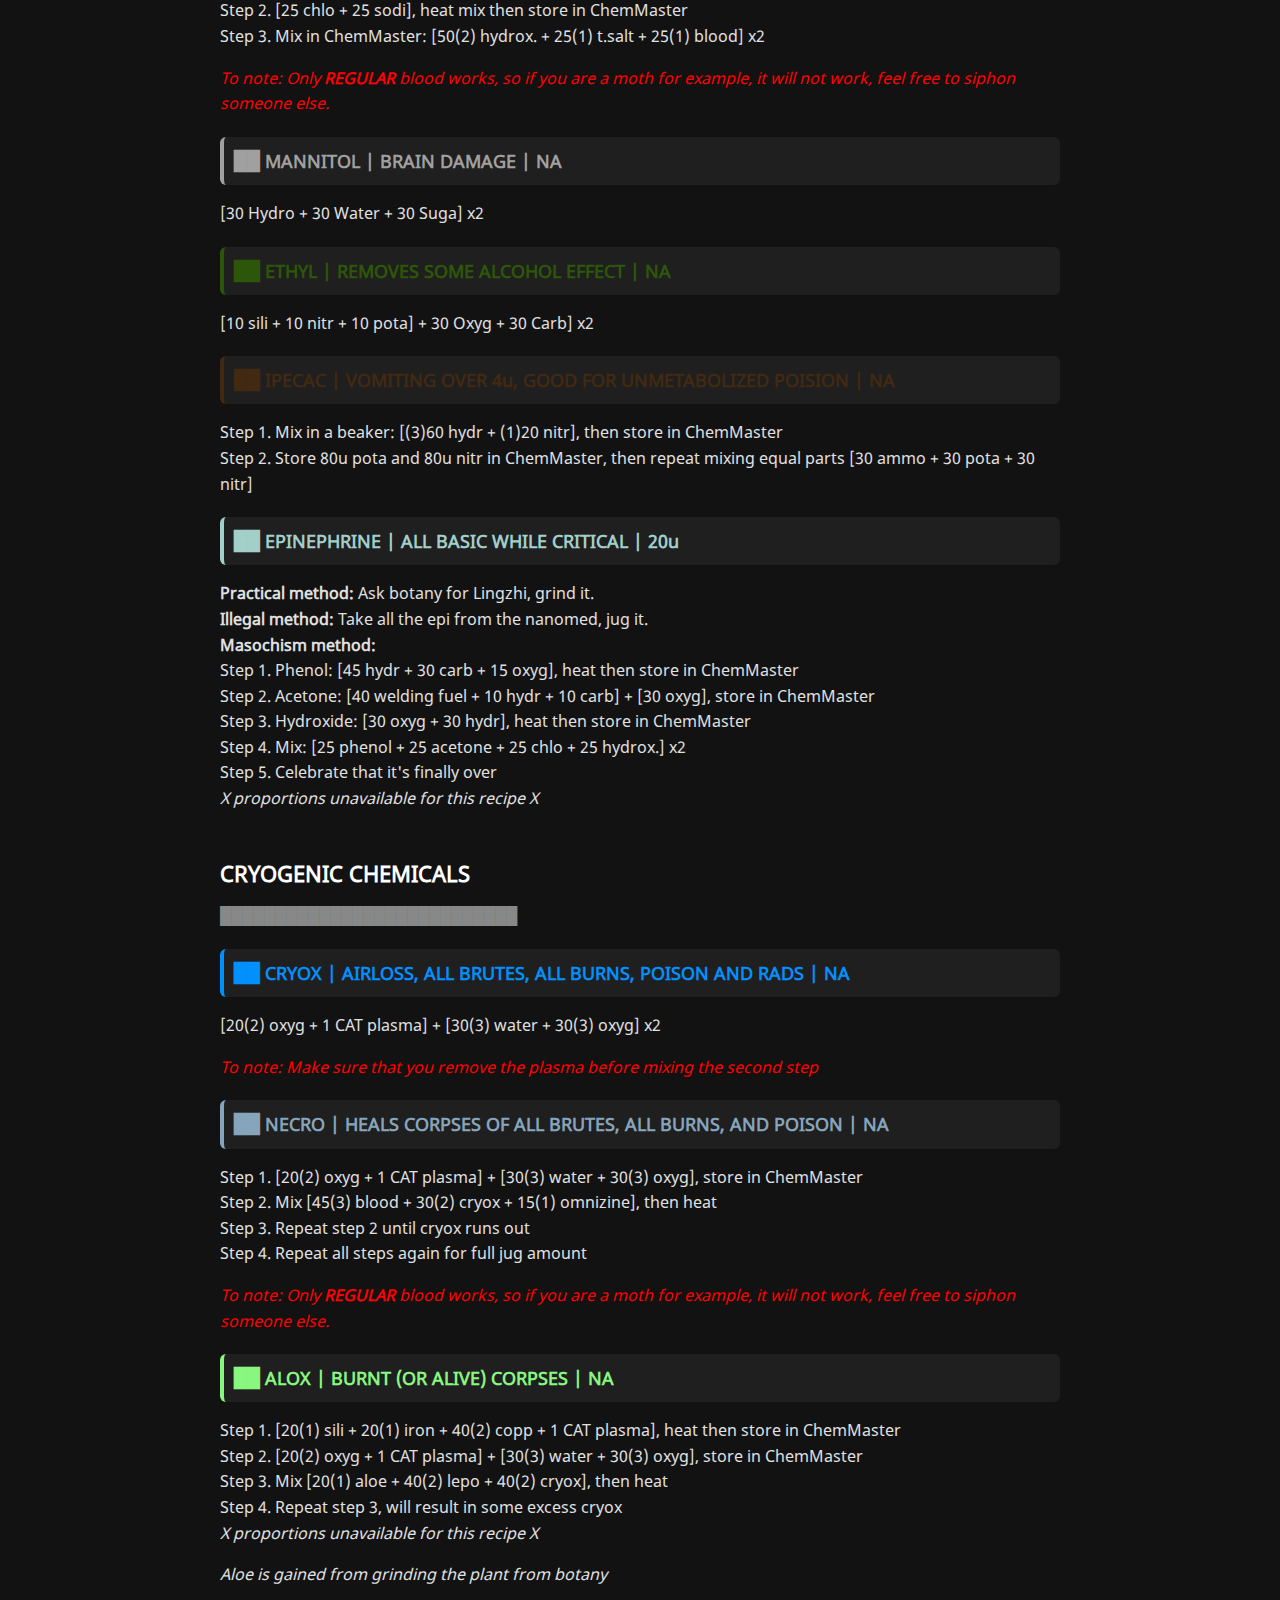
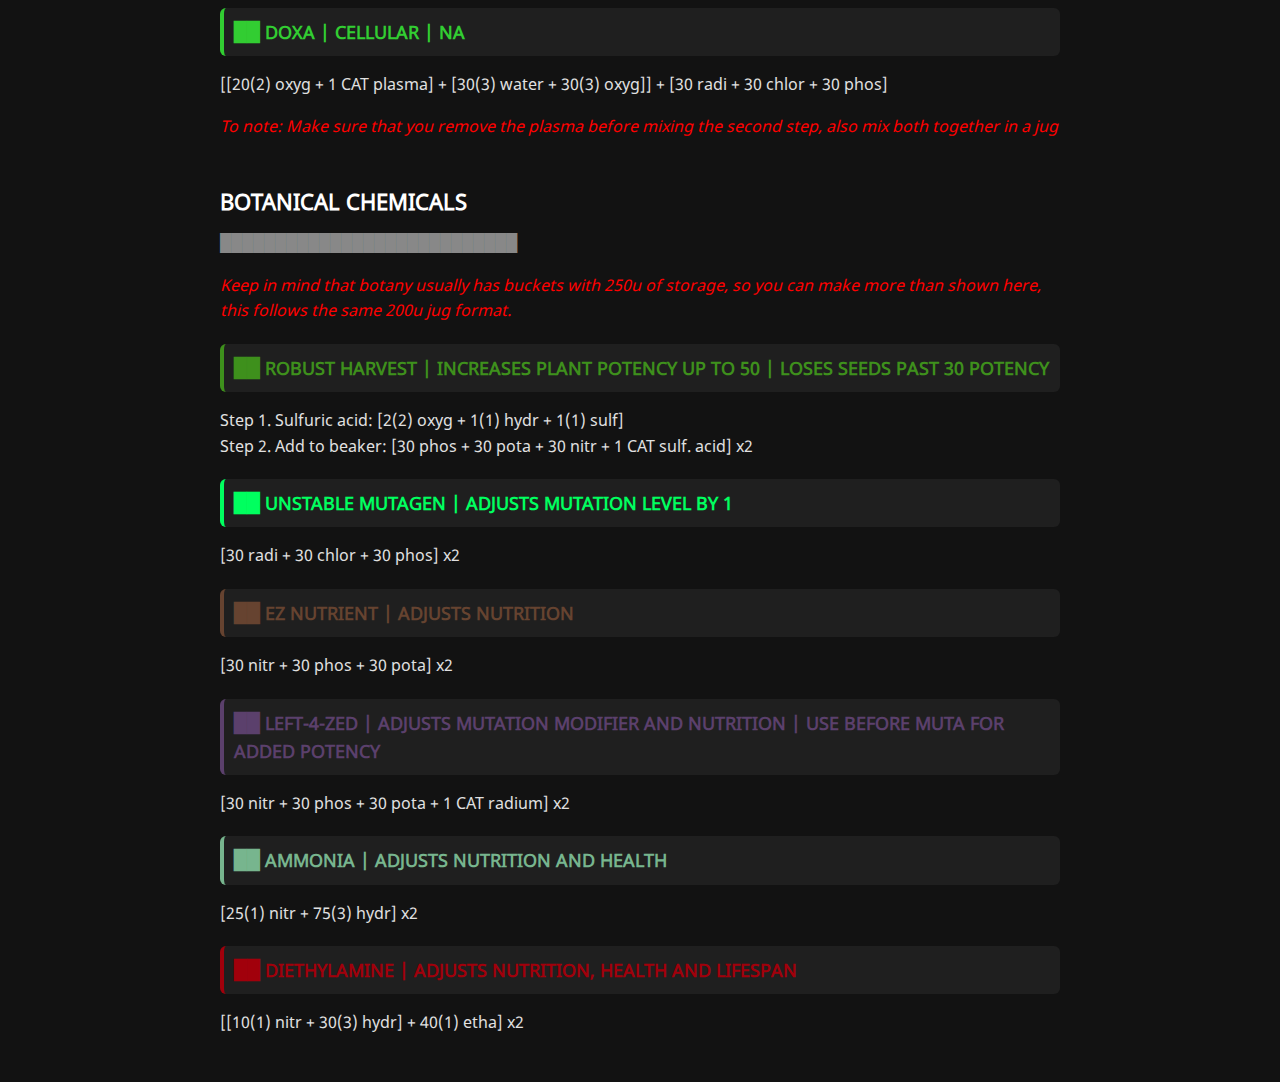
<file: Volume three.html>
<!DOCTYPE html>
<html lang="en">

<head>
    <meta charset="UTF-8" name="viewport" content="width=device-width, initial-scale=1.0" >
  <title>Tom's & Caesar's Cheat Sheet to Chem</title>
  <link rel="icon" type="image/png" href="./images/Caesar-Firefly-South.png">
  <link rel="stylesheet" href="./CSS/style.css">
</head>

<body>
  <nav>
    <ul>
      <li><a href="index.html">Volume one</a></li>
      <li><a href="Volume two.html">Volume two</a></li>
      <li><a href="Volume three.html">Volume three</a></li>
      <li><a href="Extra.html">Extra</a></li>
      <li><a href="https://wiki.spacestation14.com/wiki/Reagents">SS14 Chemistry Wiki Page</a></li>
    </ul>
  </nav>

  <div class="line">▀▀▀▀▀▀▀▀▀▀▀▀▀▀▀▀▀▀▀▀▀▀▀▀▀▀▀▀▀▀▀▀▀▀▀▀▀▀▀▀▀▀</div>
  <h1>Tom's & <mark>Caesar's</mark> Guide to Chemistry</h1>
  <h2>Volume three: Cheat Sheet</h2>
  <div class="line">▬▬▬▬▬▬▬▬▬▬▬▬▬▬▬▬▬▬▬▬▬▬▬▬▬▬▬▬▬</div>

  <p>This page contains most useful chemicals. Here is a Guide to the notation:</p>
  <p><strong>██ CHEMICAL NAME | USAGE | OVERDOSE AMOUNT</strong><br><br>
    Steps are contained inside brackets []</p>

  <p>"CAT" means a chemical is a catalyst, and is not consumed. Some chemicals are more complicated and may have unique
    and more complicated procedures.</p>

  <p>This page contains recipes to create full jugs, as well as proportions that you can scale to create as much as
    you want to. Proportions will be in parenthesis next to regular amounts. If there are no parenthesis, all parts are
    equal. <mark>If it says proportions are unavailable for a recipe then that will mean that a small amount of waste
      product will be made, usually 10u of some random chem you can choose to either keep in your ChemMaster or simply
      toss away.</mark></p>

  <p><mark>This page is where you'll spend like 99% of your time, it's got basically everything you
      need,<em>
        unless you're not working for the station's best interests... hehe... (also be sure to check the ingame
        Guidebook
        or <a href="https://wiki.spacestation14.com/wiki/Reagents">official chemistry Wiki page</a>
        if things don't work, changes could have been made and this info might therefore be outdated when you're
        reading it, though I am commited to keeping it as accurate as possible)</em></mark></p>


  <p>Common names will also be shortened in order to fit more on the page <mark>(Shortened names are usually fine on
      labeled jugs aswell, as most people know what they stand for)</mark>. For example:</p>

  <span class="chem-header chem-dexplus">██ DEX+ | AIRLOSS | 25u</span>
  <p>[20(2) oxyg + 30(3) iron + 30(3) carb + 1 CAT plasma] x2</p>

  <h3>BASIC MEDICINE</h3>
  <div class="highlight">███████████████████████████</div>

  <span class="chem-header chem-dex">██ DEX | AIRLOSS | 20u</span>
  <p>[CAT 1 plasma + 60 oxyg] x2</p>

  <span class="chem-header chem-dylo">██ DYLO | POISON | 20u</span>
  <p>[30 sili + 30 nitr + 30 pota] x2</p>

  <span class="chem-header chem-bicar">██ BICAR | BRUTE | 15u</span>
  <p>[[15(1) oxyg + 15(1) suga + 15(1) carb] + 45(3) carb] x2</p>

  <span class="chem-header chem-derma">██ DERMA | BURNS (NOT CAUSTIC) | 10u</span>
  <p>[[15(1) sili + 15(1) carb] + 30(2) oxyg + 30(2) phos] x2</p>

  <span class="chem-header chem-inaprov">██ INAPROV | ASPHYXIATION WHILST CRIT & BLEEDING | NA</span>
  <p>[30 oxyg + 30 carb + 30 suga] x2</p>

  <span class="chem-header chem-tranex">██ TRANEX | REDUCES BLEEDING | 15u</span>
  <p>
    [[10(1) hydr + 10(1) sulf + 20(2) oxy] + [10 oxy + 10 carb + 10 sugar] + 30 suga] x2
  </p>

  <span class="chem-header chem-tricor">██ TRICOR | BASIC DAMAGE | NA</span>
  <p>[30 carb + 30 oxyg + 30 suga] + [30 sili + 30 pota + 30 nitr]<br>
    <em>Mix both together in a jug</em>
  </p>

  <span class="chem-header chem-arith">██ ARITH | RADIATION | NA, CAUSES MINOR BLEEDING AND BRUTE</span>
  <p>[15(1) sili + 15(1) pota + 15(1) nitr + 45(3) radi] + [90(6) hydr]<br>
    <em>Mix both together in a jug</em>
  </p>

  <span class="chem-header chem-siderlac">██ SIDERLAC | CAUSTIC | NA</span>
  <p>[50 aloe + 50 stellibinin] x2 <br>
    <em>Comes from grinding Aloe and Galaxythistle</em>
  </p>

  <span class="chem-header chem-saline">██ SALINE | BLOODLOSS & THIRST | NA</span>
  <p>[10(1) chlo + 10(1) sodi + 80(8) water] x2<br>▬ heat until fully mixed ▬</p>

  <h3>ADVANCED BRUTE MEDICATION</h3>
  <div class="highlight">███████████████████████████</div>

  <span class="chem-header chem-bruiz">██ BRUIZ | BLUNT | 10.5u</span>
  <p>[27(5.4) lith + 35(7) suga + 20(4) carb + 5(1) oxyg] x3</p>

  <span class="chem-header chem-lacer">██ LACE | SLASH | 12u</span>
  <p>[50(10) carb + 30(6) hydr + 5(1) suga + 5(1) oxyg] x3<br>▬ heat until fully mixed ▬</p>

  <span class="chem-header chem-punct">██ PUNCT | PIERCING | 12u</span>
  <p>[15(3) hydr + 20(4) oxyg + 20(4) carb + 5(1) suga] x3<br>▬ heat until fully mixed ▬</p>

  <h3>ADVANCED BURN MEDICATION</h3>
  <div class="highlight">███████████████████████████</div>

  <span class="chem-header chem-pyra">██ PYRA | HEAT | 15u</span>
  <p>
    Step 1. In beaker A put 1 plasma and preheat<br>
    Step 2. In beaker B: [35 carb + 10 phos] + [10 oxyg + 5 sili]<br>
    Step 3. Beaker C: [10 sili + 10 iron + 20 copp], pour on stove<br>
    Step 4. Remove 10 lepo and 1 plasma from Beaker A using ChemMaster<br>
    Step 5. Mix beakers A and B and heat<br>
    Step 6. Repeat all steps<br>
    <em>X proportions unavailable for this recipe X</em>
  </p>

  <span class="chem-header chem-lepo">██ LEPO | COLD (RAPIDLY HEATS UP BODY, GOOD AFTER CRYO) | NA</span>
  <p>[20(1) sili + 20(1) iron + 40(2) copp + 1 CAT plasma] x2<br>▬ heat until fully mixed ▬</p>

  <span class="chem-header chem-sigy">██ SIGY | CAUSTIC | 16u</span>
  <p>
    Step 1. [10 chlo + 10 sodi], heat. Add [15 hydr + 5 nitr + 20 carb + 20 oxyg + 20 suga], store in ChemMaster<br>
    Step 2. [10 oxyg + 10 hydr + 20 sodi + 20 carb + 20 sili + 20 suga], heat then store in ChemMaster<br>
    Step 3. From storage, mix: [20 sodi. carbonate + 20 sodi. hydroxide + 20 suga + 20 kelo + 20 water], heat then
    store result in jug<br>
    Step 4. Repeat step 2<br>
    <em>X proportions unavailable for this recipe X <br>
      <mark>Can cause vomiting when mixed with Arithrazine</mark></em>
  </p>

  <span class="chem-header chem-insuzine">██ INSUZ | SHOCK (RAPIDLY CHILLS BODY) | 12u</span>
  <p>[56(7) sili + 8(1) iron + 16(2) copp + 16(2) carb + 1 CAT plasma] x2<br>▬ heat until fully mixed ▬</p>

  <h3>OTHER ADVANCED MEDICATION</h3>
  <div class="highlight">███████████████████████████</div>

  <span class="chem-header chem-ambuzol">██ AMBUZOL | CURES ZOMBIE INFECTION AT 10u (hypo doesn't work with 5 unit
    pricks)
    | NA
  </span>
  <p>[(1) Dylo + (1) Ammonia + (2) Z-blood], <mark><em>Use these proportions for if you don't have the exact amount
        below</em></mark></p>
  <p>
    [[[8(1) sili + 8(1) pota + 8(1) nitr] + 18(3) hydro + 6(1) nitr] + 48(2) Zombie blood] x2<br>
  </p>
  <span class="chem-header chem-ambuzolPlus">██ AMBUZOL+ | CREATES IMMUNITY AND CURES FROM ZOMBIE INFECTION AT 5u | NA
  </span>
  <p>[(5) Ambuzol + (5) Omnizine], <mark><em>Use these proportions for if you don't have the exact amount
        below</em></mark></p>
  <p>
    [[[4(1) sili + 4(1) pota + 4(1) nitr + 9(3) hydro + 3(1) nitr] + 24(2) Zombie blood] + 48(1) omnizine] x2
  </p>

  <span class="chem-header chem-phalanx">██ PHAL | GENETIC | 11u, causes radiation damage</span>
  <p>[10(1) sili + 10(1) pota + 10(1) nitr + 60(6) etha] + [50(5) radi + 20(2) chlo + 20(2) phos] <br>
    <em>Mix both together in a jug</em>
  </p>

  <span class="chem-header chem-diphen">██ DIPHEN | POISON | CAUSES DROWSINESS</span>
  <p>
    Step 1. [20 chlo + 20 sodi], heat then store in ChemMaster <br>
    Step 2. [[15(3) hydr + 5(1) nitr] + 20 etha], store in ChemMaster <br>
    Step 3. [15 welding fuel + 15 hydr + 15 carb], store in ChemMaster <br>
    Step 4. From ChemMaster, mix [20 t.salt + 20 dieth + 20 oil] then add [20 carb + 20 etha], heat then store
    result in jug <br>
    Step 5. Repeat step 4, this makes 120u, which isn't a lot, but diphen heals 3 times more than dylo so it should
    still
    be a nice amount. That or simply repeat all steps! <br>
    <em>X proportions unavailable for this recipe X</em>
  </p>
  <p><mark><em>Bonus tip: With this recipe (and others) you might accidentally make benzene with equal parts hydrogen
        and
        carbon if your beaker is heated to a certain point (same
        with oil becoming ash), if
        this
        happens simply empty your beaker entirely, then add any amount of water. This should cool and reset the beaker's
        temperature! Then you just empty it of said water and carry on with your chems!</em></mark></p>
  <span class="chem-header chem-oculine">██ OCULINE | EYE DAMAGE | NA</span>
  <p>
    Step 1. [50 oxyg + 50 hydr], heat then store in ChemMaster<br>
    Step 2. [25 chlo + 25 sodi], heat mix then store in ChemMaster<br>
    Step 3. Mix in ChemMaster: [50(2) hydrox. + 25(1) t.salt + 25(1) blood] x2
  </p>
  <p><mark><em>To note: Only <strong>REGULAR</strong> blood works, so if you are a moth for example, it will not work,
        feel
        free to siphon someone else.</em></mark></p>

  <span class="chem-header chem-mannitol">██ MANNITOL | BRAIN DAMAGE | NA</span>
  <p>
    [30 Hydro + 30 Water + 30 Suga] x2
  </p>

  <span class="chem-header chem-ethyl">██ ETHYL | REMOVES SOME ALCOHOL EFFECT | NA</span>
  <p>[10 sili + 10 nitr + 10 pota] + 30 Oxyg + 30 Carb] x2</p>

  <span class="chem-header chem-ipecac">██ IPECAC | VOMITING OVER 4u, GOOD FOR UNMETABOLIZED POISION |
    NA</span>
  <p>
    Step 1. Mix in a beaker: [(3)60 hydr + (1)20 nitr], then store in ChemMaster <br>
    Step 2. Store 80u pota and 80u nitr in ChemMaster, then repeat mixing equal parts [30 ammo + 30 pota + 30 nitr]
  </p>

  <span class="chem-header chem-epi">██ EPINEPHRINE | ALL BASIC WHILE CRITICAL | 20u</span>
  <p>
    <strong>Practical method:</strong> Ask botany for Lingzhi, grind it.<br>
    <strong>Illegal method:</strong> Take all the epi from the nanomed, jug it.<br>
    <strong>Masochism method:</strong><br>
    Step 1. Phenol: [45 hydr + 30 carb + 15 oxyg], heat then store in ChemMaster<br>
    Step 2. Acetone: [40 welding fuel + 10 hydr + 10 carb] + [30 oxyg], store in ChemMaster<br>
    Step 3. Hydroxide: [30 oxyg + 30 hydr], heat then store in ChemMaster<br>
    Step 4. Mix: [25 phenol + 25 acetone + 25 chlo + 25 hydrox.] x2<br>
    Step 5. Celebrate that it's finally over<br>
    <em>X proportions unavailable for this recipe X</em>
  </p>

  <h3>CRYOGENIC CHEMICALS</h3>
  <div class="highlight">███████████████████████████</div>

  <span class="chem-header chem-cryox">██ CRYOX | AIRLOSS, ALL BRUTES, ALL BURNS, POISON AND RADS | NA</span>
  <p>[20(2) oxyg + 1 CAT plasma] + [30(3) water + 30(3) oxyg] x2</p>
  <p><mark><em>To note: Make sure that you remove the plasma before mixing the second step</em></mark></p>

  <span class="chem-header chem-necrosol">██ NECRO | HEALS CORPSES OF ALL BRUTES, ALL BURNS, AND POISON | NA</span>
  <p>
    Step 1. [20(2) oxyg + 1 CAT plasma] + [30(3) water + 30(3) oxyg], store in ChemMaster <br>
    Step 2. Mix [45(3) blood + 30(2) cryox + 15(1) omnizine], then heat<br>
    Step 3. Repeat step 2 until cryox runs out<br>
    Step 4. Repeat all steps again for full jug amount<br>
  </p>
  <p><mark><em>To note: Only <strong>REGULAR</strong> blood works, so if you are a moth for example, it will not work,
        feel
        free to siphon someone else.</em></mark></p>
  <span class="chem-header chem-alox">██ ALOX | BURNT (OR ALIVE) CORPSES | NA</span>
  <p>
    Step 1. [20(1) sili + 20(1) iron + 40(2) copp + 1 CAT plasma], heat then store in ChemMaster <br>
    Step 2. [20(2) oxyg + 1 CAT plasma] + [30(3) water + 30(3) oxyg], store in ChemMaster <br>
    Step 3. Mix [20(1) aloe + 40(2) lepo + 40(2) cryox], then heat <br>
    Step 4. Repeat step 3, will result in some excess cryox <br>
    <em>X proportions unavailable for this recipe X</em>
  </p>
  <p><em>Aloe is gained from grinding the plant from botany</em></p>

  <span class="chem-header chem-doxa">██ DOXA | CELLULAR | NA</span>
  <p>
    [[20(2) oxyg + 1 CAT plasma] + [30(3) water + 30(3) oxyg]] + [30 radi + 30 chlor + 30 phos]<br>
  </p>
  <p>
    <mark><em>To note: Make sure that you remove the plasma before mixing the second step, also mix both together in a
        jug</em></mark>
  </p>

  <h3>BOTANICAL CHEMICALS</h3>
  <div class="highlight">███████████████████████████</div>
  <p><mark><em>Keep in mind that botany usually has buckets with 250u of storage, so you can make more than shown here,
        this
        follows the same 200u jug format.</em></mark>
  </p>

  <span class="chem-header chem-robust">██ ROBUST HARVEST | INCREASES PLANT POTENCY UP TO 50 | LOSES SEEDS PAST 30
    POTENCY</span>
  <p>
    Step 1. Sulfuric acid: [2(2) oxyg + 1(1) hydr + 1(1) sulf]<br>
    Step 2. Add to beaker: [30 phos + 30 pota + 30 nitr + 1 CAT sulf. acid] x2
  </p>

  <span class="chem-header chem-mutagen">██ UNSTABLE MUTAGEN | ADJUSTS MUTATION LEVEL BY 1</span>
  <p>[30 radi + 30 chlor + 30 phos] x2</p>

  <span class="chem-header chem-eznut">██ EZ NUTRIENT | ADJUSTS NUTRITION</span>
  <p>[30 nitr + 30 phos + 30 pota] x2</p>

  <span class="chem-header chem-l4z">██ LEFT-4-ZED | ADJUSTS MUTATION MODIFIER AND NUTRITION | USE BEFORE MUTA FOR ADDED
    POTENCY</span>
  <p>[30 nitr + 30 phos + 30 pota + 1 CAT radium] x2</p>

  <span class="chem-header chem-ammo">██ AMMONIA | ADJUSTS NUTRITION AND HEALTH</span>
  <p>[25(1) nitr + 75(3) hydr] x2</p>

  <span class="chem-header chem-diet">██ DIETHYLAMINE | ADJUSTS NUTRITION, HEALTH AND LIFESPAN</span>
  <p>[[10(1) nitr + 30(3) hydr] + 40(1) etha] x2</p>

</body>

</html>
</file>
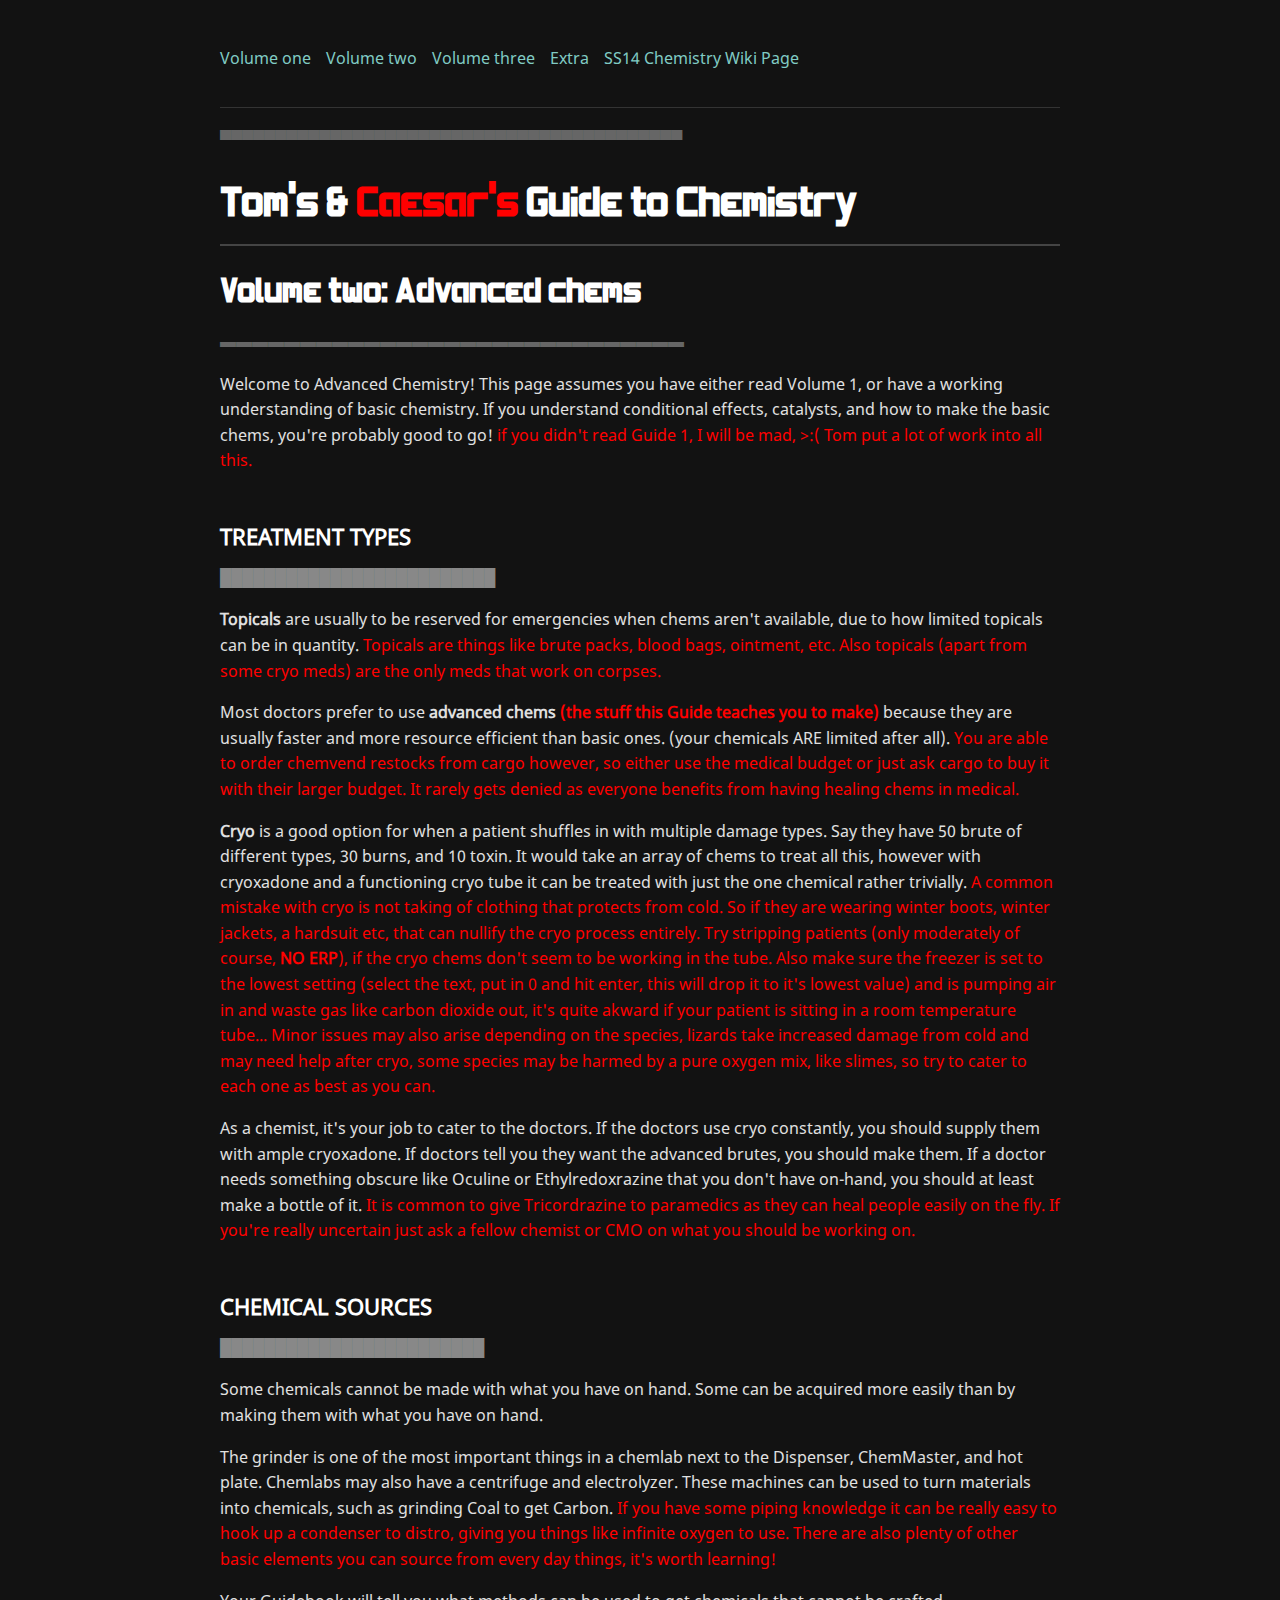
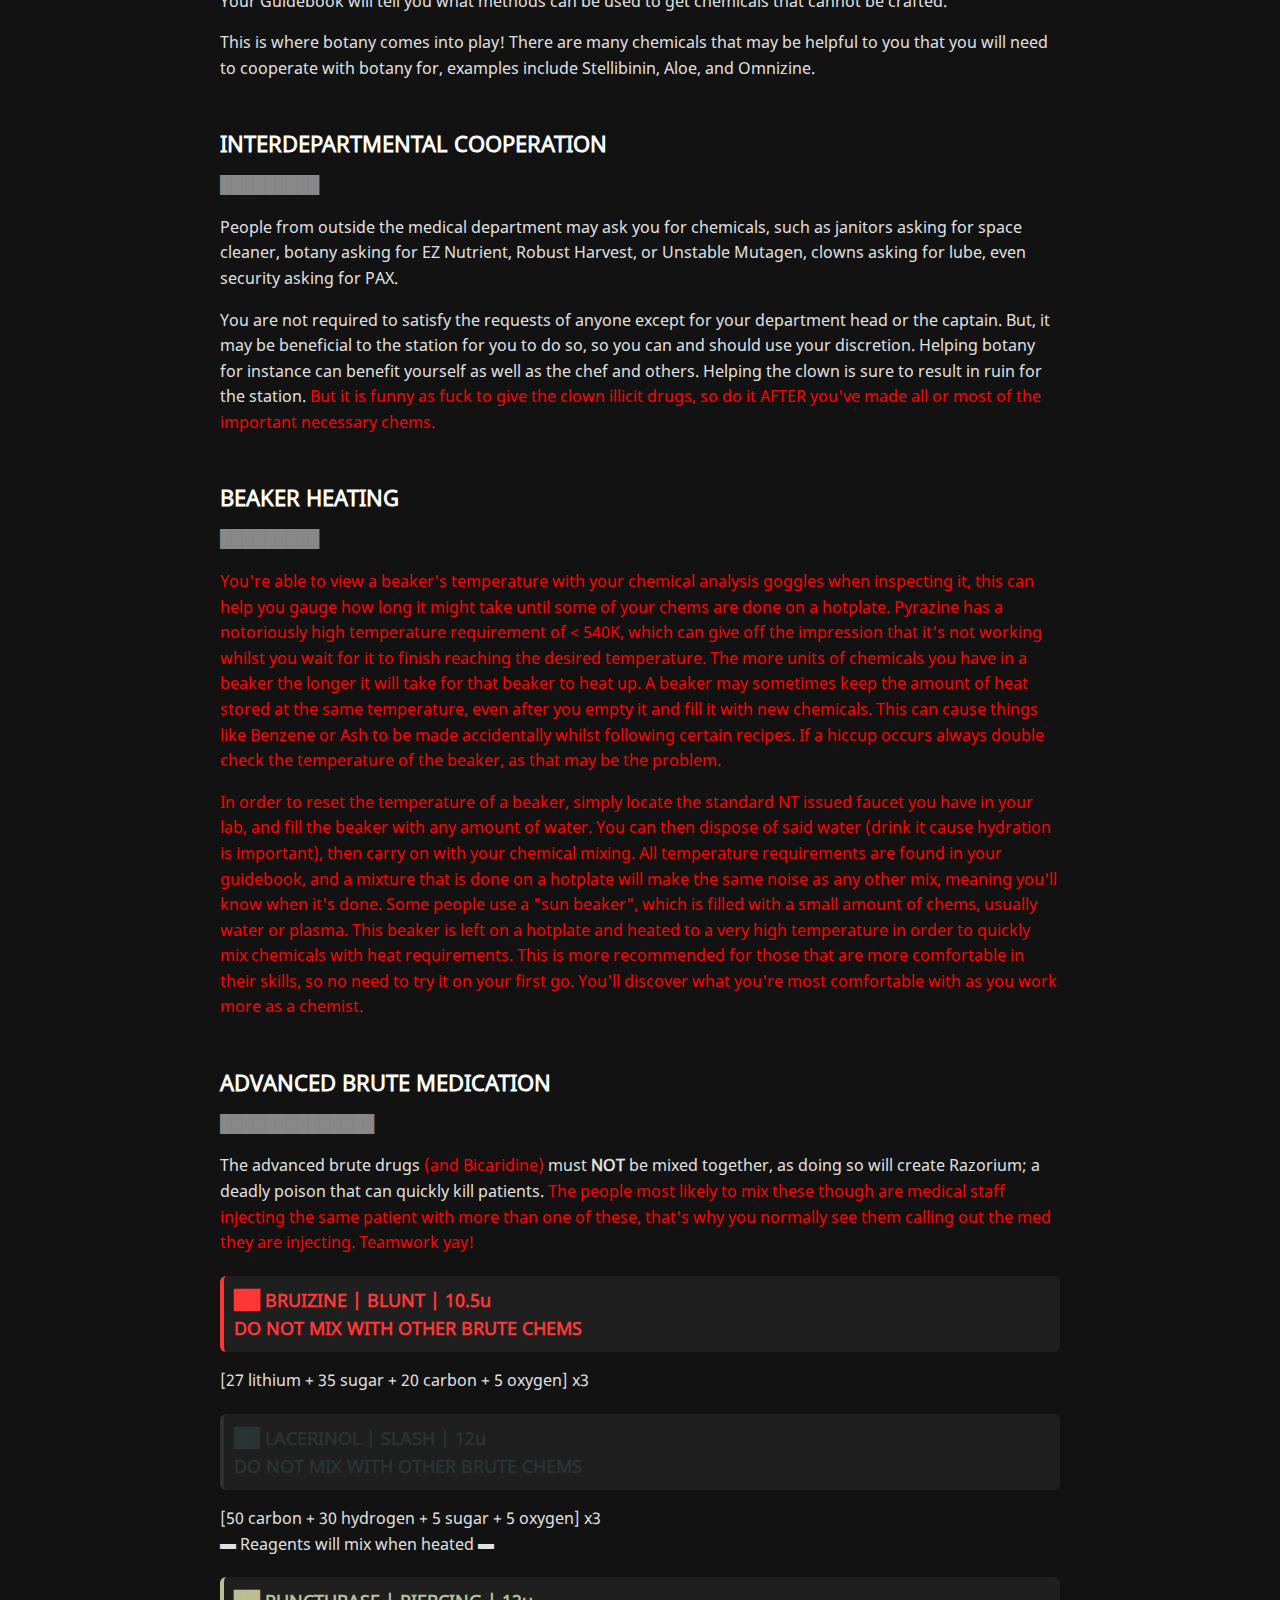
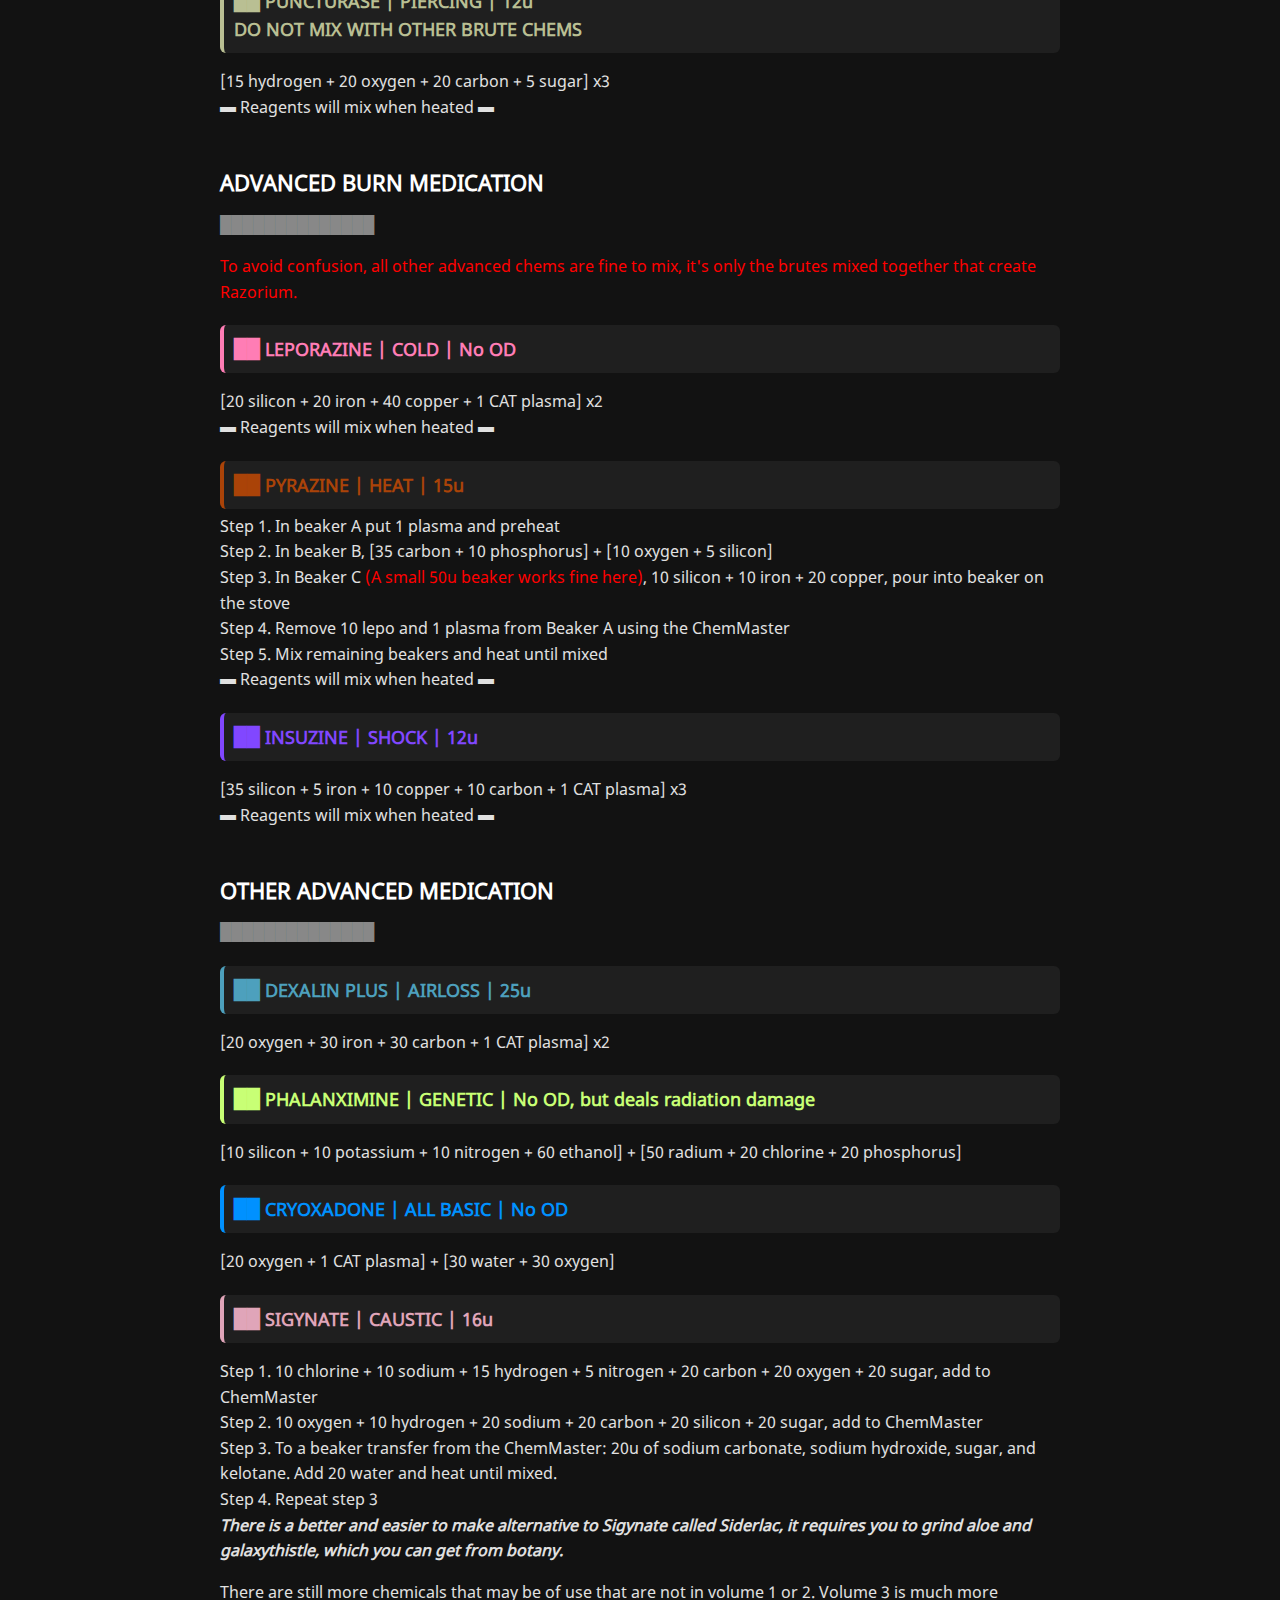
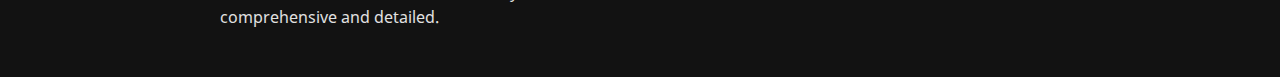
<file: Volume two.html>
<!DOCTYPE html>
<html lang="en">

<head>
    <meta charset="UTF-8" name="viewport" content="width=device-width, initial-scale=1.0" >
  <title>Tom's & Caesar's Guide to Advanced Chem</title>
  <link rel="icon" type="image/png" href="./images/Caesar-Firefly-South.png">
  <link rel="stylesheet" href="./CSS/style.css">
</head>

<body>
  <nav>
    <ul>
      <li><a href="index.html">Volume one</a></li>
      <li><a href="Volume two.html">Volume two</a></li>
      <li><a href="Volume three.html">Volume three</a></li>
      <li><a href="Extra.html">Extra</a></li>
      <li><a href="https://wiki.spacestation14.com/wiki/Reagents">SS14 Chemistry Wiki Page</a></li>
    </ul>
  </nav>

  <div class="line">▀▀▀▀▀▀▀▀▀▀▀▀▀▀▀▀▀▀▀▀▀▀▀▀▀▀▀▀▀▀▀▀▀▀▀▀▀▀▀▀▀▀</div>
  <h1>Tom's & <mark>Caesar's</mark> Guide to Chemistry</h1>
  <h2>Volume two: Advanced chems</h2>
  <div class="line">▬▬▬▬▬▬▬▬▬▬▬▬▬▬▬▬▬▬▬▬▬▬▬▬▬▬▬▬▬</div>

  <p>Welcome to Advanced Chemistry! This page assumes you have either read Volume 1, or have a working understanding
    of basic chemistry. If you understand conditional effects, catalysts, and how to make the basic chems, you're
    probably good to go! <mark>if you didn't read Guide 1, I will be mad, >:( Tom put a lot of work into all
      this.</mark>
  </p>

  <h3>TREATMENT TYPES</h3>
  <div class="highlight">█████████████████████████</div>

  <p><strong>Topicals</strong> are usually to be reserved for emergencies when chems aren't available, due to how
    limited topicals can be in quantity.<mark> Topicals are things like brute packs, blood bags, ointment,
      etc. Also topicals (apart from some cryo meds) are the only meds that work on corpses.</mark></p>

  <p>Most doctors prefer to use <strong>advanced chems<mark> (the stuff this Guide teaches you to make)</mark></strong>
    because they are usually faster and more resource
    efficient than basic ones. (your chemicals ARE limited after all). <mark>You are able to order chemvend restocks
      from cargo however, so either use the medical budget or just ask cargo to buy it with their larger budget. It
      rarely gets denied as everyone benefits from having healing chems in medical.</mark>
  </p>

  <p><strong>Cryo</strong> is a good option for when a patient shuffles in with multiple damage types. Say they have 50
    brute of different types, 30 burns, and 10 toxin. It would take an array of chems to treat all this, however with
    cryoxadone and a functioning cryo tube it can be treated with just the one chemical rather trivially. <mark> A
      common mistake with cryo is not taking of clothing that protects from cold. So if they are wearing winter boots,
      winter jackets, a hardsuit etc, that can nullify the cryo process entirely. Try stripping patients (only
      moderately
      of course, <strong>NO ERP</strong>), if the cryo chems don't seem to be working in the tube. Also make sure the
      freezer is set to
      the lowest setting (select the text, put in 0 and hit enter, this will drop it to it's lowest value) and is
      pumping air in and waste gas like carbon dioxide out, it's quite akward if your patient is sitting in a room
      temperature
      tube... Minor issues may also arise depending on the species, lizards take increased damage from cold and may need
      help after cryo, some species may be harmed by a pure oxygen mix, like slimes, so try to cater to each one as best
      as you can.</mark></p>

  <p>As a chemist, it's your job to cater to the doctors. If the doctors use cryo constantly, you should supply them
    with ample cryoxadone. If doctors tell you they want the advanced brutes, you should make them. If a doctor needs
    something obscure like Oculine or Ethylredoxrazine that you don't have on-hand, you should at least make a bottle of
    it. <mark> It is common to give Tricordrazine to paramedics as they can heal people easily on the fly. If you're
      really uncertain just ask a fellow chemist or CMO on what you should be working on.</mark></p>

  <h3>CHEMICAL SOURCES</h3>
  <div class="highlight">████████████████████████</div>

  <p>Some chemicals cannot be made with what you have on hand. Some can be acquired more easily than by making them with
    what you have on hand.</p>

  <p>The grinder is one of the most important things in a chemlab next to the Dispenser, ChemMaster, and hot plate.
    Chemlabs may also have a centrifuge and electrolyzer. These machines can be used to turn materials into chemicals,
    such as grinding Coal to get Carbon. <mark>If you have some piping knowledge it can be really easy to hook up a
      condenser to distro, giving you things like infinite oxygen to use. There are also plenty of other basic elements
      you can source from every day things, it's worth learning!</mark></p>

  <p>Your Guidebook will tell you what methods can be used to get chemicals that cannot be crafted.</p>

  <p>This is where botany comes into play! There are many chemicals that may be helpful to you that you will need to
    cooperate with botany for, examples include Stellibinin, Aloe, and Omnizine.
  </p>

  <h3>INTERDEPARTMENTAL COOPERATION</h3>
  <div class="highlight">█████████</div>

  <p>People from outside the medical department may ask you for chemicals, such as janitors asking for space cleaner,
    botany asking for EZ Nutrient, Robust Harvest, or Unstable Mutagen, clowns asking for lube, even security asking for
    PAX.</p>

  <p>You are not required to satisfy the requests of anyone except for your department head or the captain. But, it may
    be beneficial to the station for you to do so, so you can and should use your discretion. Helping botany for
    instance can benefit yourself as well as the chef and others. Helping the clown is sure to result in ruin for the
    station. <mark> But it is funny as fuck to give the clown illicit drugs, so do it AFTER you've made all or most of
      the important necessary chems.</mark></p>

  <h3>BEAKER HEATING</h3>
  <div class="highlight">█████████</div>

  <p><mark>You're able to view a beaker's temperature with your chemical analysis goggles when inspecting it, this can
      help you gauge how
      long it might take until some of your chems are done on a hotplate. Pyrazine has a notoriously high temperature
      requirement of &lt; 540K,
      which can give off the impression that it's not working whilst you wait for it to finish reaching the desired
      temperature. The more units of chemicals you have in a beaker the longer it will take for that beaker to heat up.
      A
      beaker may sometimes keep the amount of heat stored at the same temperature, even after you empty it and fill it
      with new chemicals. This can cause things like Benzene or Ash to be made accidentally
      whilst following certain recipes. If a hiccup occurs always double check the temperature of the beaker, as that
      may be the problem.
    </mark></p>
  <p>
    <mark>In order
      to reset the temperature of a beaker, simply locate the standard NT issued faucet you have in your lab, and fill
      the beaker with any amount of water. You can then dispose of said water (drink it cause hydration is important),
      then carry on with your chemical mixing. All temperature requirements are found in your guidebook, and a mixture
      that is done on a hotplate will make the same noise as any other mix, meaning you'll know when it's done. Some
      people use a "sun beaker", which is filled with a small amount of chems, usually water or plasma. This beaker is
      left on a hotplate and
      heated to a very high temperature in order to quickly mix chemicals with heat requirements. This is more
      recommended for
      those that are more comfortable in their skills, so no need to try it on your first go. You'll discover what
      you're most comfortable with as you work more as a chemist.</mark>
  </p>


  <h3>ADVANCED BRUTE MEDICATION</h3>
  <div class="highlight">██████████████</div>

  <p>The advanced brute drugs <mark>(and Bicaridine)</mark> must <strong>NOT</strong> be mixed together, as doing so
    will create Razorium; a deadly
    poison that can quickly kill patients. <mark>The people most likely to mix these though are medical staff injecting
      the same patient with more than one of these, that's why you normally see them calling out the med they are
      injecting. Teamwork yay!</mark></p>

  <span class="chem-header chem-bruiz">██ BRUIZINE | BLUNT | 10.5u<br>DO NOT MIX WITH OTHER BRUTE CHEMS</span>
  <p>[27 lithium + 35 sugar + 20 carbon + 5 oxygen] x3</p>

  <span class="chem-header chem-lacer">██ LACERINOL | SLASH | 12u<br>DO NOT MIX WITH OTHER BRUTE CHEMS</span>
  <p>[50 carbon + 30 hydrogen + 5 sugar + 5 oxygen] x3<br>▬ Reagents will mix when heated ▬</p>

  <span class="chem-header chem-punct">██ PUNCTURASE | PIERCING | 12u<br>DO NOT MIX WITH OTHER BRUTE CHEMS</span>
  <p>[15 hydrogen + 20 oxygen + 20 carbon + 5 sugar] x3<br>▬ Reagents will mix when heated ▬</p>

  <h3>ADVANCED BURN MEDICATION</h3>
  <div class="highlight">██████████████</div>
  <p><mark>To avoid confusion, all other advanced chems are fine to mix, it's only the brutes mixed together that create
      Razorium.</mark></p>

  <span class="chem-header chem-lepo">██ LEPORAZINE | COLD | No OD</span>
  <p>[20 silicon + 20 iron + 40 copper + 1 CAT plasma] x2<br>▬ Reagents will mix when heated ▬</p>

  <span class="chem-header chem-pyra">██ PYRAZINE | HEAT | 15u</span>
  Step 1. In beaker A put 1 plasma and preheat<br>
  Step 2. In beaker B, [35 carbon + 10 phosphorus] + [10 oxygen + 5 silicon]<br>
  Step 3. In Beaker C <mark>(A small 50u beaker works fine here)</mark>, 10 silicon + 10 iron + 20 copper, pour into
  beaker on the stove<br>
  Step 4. Remove 10 lepo and 1 plasma from Beaker A using the ChemMaster<br>
  Step 5. Mix remaining beakers and heat until mixed<br>
  ▬ Reagents will mix when heated ▬
  </p>

  <span class="chem-header chem-insuzine">██ INSUZINE | SHOCK | 12u</span>
  <p>[35 silicon + 5 iron + 10 copper + 10 carbon + 1 CAT plasma] x3<br>▬ Reagents will mix when heated ▬</p>

  <h3>OTHER ADVANCED MEDICATION</h3>
  <div class="highlight">██████████████</div>

  <span class="chem-header chem-dexplus">██ DEXALIN PLUS | AIRLOSS | 25u</span>
  <p>[20 oxygen + 30 iron + 30 carbon + 1 CAT plasma] x2</p>

  <span class="chem-header chem-phalanx">██ PHALANXIMINE | GENETIC | No OD, but deals radiation damage</span>
  <p>[10 silicon + 10 potassium + 10 nitrogen + 60 ethanol] + [50 radium + 20 chlorine + 20 phosphorus]</p>

  <span class="chem-header chem-cryox">██ CRYOXADONE | ALL BASIC | No OD</span>
  <p>[20 oxygen + 1 CAT plasma] + [30 water + 30 oxygen]</p>

  <span class="chem-header chem-sigy">██ SIGYNATE | CAUSTIC | 16u</span>
  <p>
    Step 1. 10 chlorine + 10 sodium + 15 hydrogen + 5 nitrogen + 20 carbon + 20 oxygen + 20 sugar, add to ChemMaster<br>
    Step 2. 10 oxygen + 10 hydrogen + 20 sodium + 20 carbon + 20 silicon + 20 sugar, add to ChemMaster<br>
    Step 3. To a beaker transfer from the ChemMaster: 20u of sodium carbonate, sodium hydroxide, sugar, and kelotane.
    Add 20 water and heat until mixed.<br>
    Step 4. Repeat step 3<br>
    <em><strong>There is a better and easier to make alternative to Sigynate called Siderlac, it requires you to grind
        aloe and galaxythistle, which you can get from botany.</strong></em>
  </p>

  <p>There are still more chemicals that may be of use that are not in volume 1 or 2. Volume 3 is much more
    comprehensive and detailed.</p>

</body>

</html>
</file>
<file: CSS/style.css>
@font-face {
    font-family: 'PDAfont';
    src: url('../fonts/PDAfont.ttf');
}

@font-face {
    font-family: 'Titlefont';
    src: url('../fonts/titlefontss14.ttf');
}

h1,
h2 {
    font-family: "Titlefont";
}

mark {
    color: red;
    background: none;
}

h1,
h2,
h3 {
    color: #ffffff;
}

#NT-NON-APPROVED-MATERIAL strong {
    position: relative;
    display: inline-block;
    color: transparent;
    background: repeating-linear-gradient(45deg,
            #c7cdd2 0,
            #c7cdd2 5px,
            #092337 5px,
            #092337 10px);
    padding: 0.2em;
    text-decoration: line-through;
}

#NT-NON-APPROVED-MATERIAL ins {
    font-weight: 700;
    font-size: 1em;
    font-family: "Titlefont";
    color: #153d5b;
}

.line {
    color: #aaaaaa;
}

* {
    box-sizing: border-box;
}

body {
    font-family: "PDAfont";
    background-color: #121212;
    color: #e0e0e0;
    line-height: 1.6;
    padding: 30px;
    max-width: 900px;
    margin: auto;
}

a {
    color: #80cbc4;
    text-decoration: none;
}

a:hover {
    text-decoration: underline;
}

h1,
h2,
h3 {
    color: #ffffff;
    margin-bottom: 0.5em;
}

h1 {
    font-size: 2.2em;
    border-bottom: 2px solid #444;
    padding-bottom: 0.3em;
}

h2 {
    font-size: 1.8em;
}

h3 {
    font-size: 1.4em;
    margin-top: 2em;
}

ul {
    list-style: square inside;
    margin: 1em 0;
}

ul strong {
    font-family: "Titlefont";
}

.line,
.highlight {
    font-family: "PDAfont";
    color: #666;
    margin: 10px 0;
}

.highlight {
    color: #888;
}

.chem-header {
    font-weight: bold;
    display: block;
    margin: 20px 0 5px 0;
    padding: 10px;
    border-radius: 6px;
    background-color: #1f1f1f;
    font-size: 1.1em;
}

p {
    margin-bottom: 1em;
}

strong {
    font-weight: 700;
}

em {
    font-style: italic;
}

nav ul {
    display: flex;
    flex-wrap: wrap;
    gap: 15px;
    padding: 0;
    margin-bottom: 25px;
}

nav ul li {
    list-style: none;
}

nav {
    margin-bottom: 20px;
    border-bottom: 1px solid #333;
    padding-bottom: 10px;
}

input[type=text] {
    text-transform: uppercase;
    width: 35px;
    height: 24px;
    text-align: center;
    color: white;
    background-color: #121212;
    border: 2px solid #3d4059;
}

input[type=submit] {
    width: 45px;
    height: 26px;
    background-color: rgb(70, 73, 102);
    color: white;
    margin-top: 10px;
    align-self: center;
    font-size: 17px;
    border: 1px solid rgb(70, 73, 102);
    clip-path: polygon(0 0, 75% 0, 100% 25%, 100% 100%, 0 100%);
}

input[type=submit]:hover {
    border: 1px solid rgb(96, 101, 139);

}

form {
    display: flex;
    flex-direction: column;
    align-items: center;
}

.input-row {
    display: flex;
    align-items: center;
}

form p {
    margin: initial;
    margin-top: -3px;
}

.chem-dexplus {
    color: #4da0bd;
    border-left: 4px solid #4da0bd;
}

.chem-dylo {
    color: #3a1d8a;
    border-left: 4px solid #3a1d8a;
}

.chem-bicar {
    color: #ffaa00;
    border-left: 4px solid #ffaa00;
}

.chem-dex {
    color: #0041a8;
    border-left: 4px solid #0041a8;
}

.chem-derma {
    color: #215263;
    border-left: 4px solid #215263;
}

.chem-inaprov {
    color: #731024;
    border-left: 4px solid #731024;
}

.chem-tranex {
    color: #ba7d7d;
    border-left: 4px solid #ba7d7d;
}

.chem-tricor {
    color: #00e5ff;
    border-left: 4px solid #00e5ff;
}

.chem-arith {
    color: #bd5902;
    border-left: 4px solid #bd5902;
}

.chem-siderlac {
    color: #f4dab8;
    border-left: 4px solid #f4dab8;
}

.chem-saline {
    color: #0064C8;
    border-left: 4px solid #0064C8;
}

.chem-bruiz {
    color: #ff3636;
    border-left: 4px solid #ff3636;
}

.chem-lacer {
    color: #283332;
    border-left: 4px solid #283332;
}

.chem-punct {
    color: #b9bf93;
    border-left: 4px solid #b9bf93;
}

.chem-lepo {
    color: #ff7db5;
    border-left: 4px solid #ff7db5;
}

.chem-pyra {
    color: #aa4308;
    border-left: 4px solid #aa4308;
}

.chem-insuzine {
    color: #8147ff;
    border-left: 4px solid #8147ff;
}

.chem-ethyl {
    color: #2d5708;
    border-left: 4px solid #2d5708;
}

.chem-ambuzol {
    color: #86caf7;
    border-left: 4px solid #86caf7;
}

.chem-ambuzolPlus {
    color: #1274b5;
    border-left: 4px solid #1274b5;
}

.chem-phalanx {
    color: #c8ff75;
    border-left: 4px solid #c8ff75;
}

.chem-sigy {
    color: #e0a5b9;
    border-left: 4px solid #e0a5b9;
}

.chem-diphen {
    color: #64ffe6;
    border-left: 4px solid #64ffe6;
}

.chem-ipecac{
     color: #422912;
    border-left: 4px solid #422912;
}

.chem-stello {
    color: #FFC683;
    border-left: 4px solid #FFC683;
}

.chem-oculine {
    color: #404040;
    border-left: 4px solid #404040;
}

.chem-mannitol {
    color: #A0A0A0;
    border-left: 4px solid #A0A0A0;
}

.chem-epi {
    color: #a2cfca;
    border-left: 4px solid #a2cfca;
}

.chem-cogni {
    color: #b50ee8;
    border-left: 4px solid #b50ee8;
}

.chem-cryox {
    color: #0091ff;
    border-left: 4px solid #0091ff;
}

.chem-necrosol {
    color: #86a5bd;
    border-left: 4px solid #86a5bd;
}

.chem-alox {
    color: #89f77f;
    border-left: 4px solid #89f77f;
}

.chem-doxa {
    color: #32cd32;
    border-left: 4px solid #32cd32;
}

.chem-robust {
    color: #3e901c;
    border-left: 4px solid #3e901c;
}

.chem-mutagen {
    color: #00ff5f;
    border-left: 4px solid #00ff5f;
}

.chem-eznut {
    color: #664330;
    border-left: 4px solid #664330;
}

.chem-l4z {
    color: #5b406c;
    border-left: 4px solid #5b406c;
}

.chem-ammo {
    color: #77b58e;
    border-left: 4px solid #77b58e;
}

.chem-diet {
    color: #a1000b;
    border-left: 4px solid #a1000b;
}

.basic-topical,
.advanced-topical,
.defense-chem {
    margin-bottom: 1em;
}

.chem-bruise,
.chem-ointment,
.chem-gauze {
    color: #0088bb;
    border-left: 4px solid #0088bb;
}

.chem-aloe {
    color: #00bb88;
    border-left: 4px solid #00bb88;
}

.chem-suture,
.chem-mesh {
    color: #bb2222;
    border-left: 4px solid #bb2222;
}

.chem-sulfuric {
    color: #BF8C00;
    border-left: 4px solid #BF8C00;
}

.chem-fluorosurf {
    color: #9e6b38;
    border-left: 4px solid #9e6b38;
}

.chem-amatoxin {
    color: #D6CE7B;
    border-left: 4px solid #D6CE7B;
}

.chem-razorium {
    color: #b3cfcb;
    border-left: 4px solid #b3cfcb;
}

.chem-desox {
    color: #FAFAFA;
    border-left: 4px solid #FAFAFA;
}

.chem-corgi {
    color: #ed9715;
    border-left: 4px solid #ed9715;
}

.chem-clf3 {
    color: #EFB8B8;
    border-left: 4px solid #EFB8B8;
}

.chem-lube {
    color: #77b58e;
    border-left: 4px solid #77b58e;
}

.chem-mutagen {
    color: #00ff5f;
    border-left: 4px solid #00ff5f;
}

.chem-space {
    color: #63806e;
    border-left: 4px solid #63806e;
}

.chem-soap {
    color: #c8dfc9;
    border-left: 4px solid #c8dfc9;

}

.chem-glue {
    color: #ffffff;
    border-left: 4px solid #ffffff;
}

.chem-lube {
    color: #77b58e;
    border-left: 4px solid #77b58e;
}

.chem-cleaner {
    color: #c8ff69;
    border-left: 4px solid #c8ff69;
}

.chem-fluorosulfuric {
    color: #5050ff;
    border-left: 4px solid #5050ff;
}

.chem-foaming {
    color: #215263;
    border-left: 4px solid #215263;
}
.chem-pax {
    color: #AAAAAA;
    border-left: 4px solid #AAAAAA;
}

@media (max-width: 768px) {
    body {
        padding: 20px;
        max-width: 100%;
    }
    .line{
        max-width: 100%;
        overflow: hidden;
    }
    .highlight{
        overflow: hidden;
    }

    h1 {
        font-size: 1.8em;
    }

    h2 {
        font-size: 1.5em;
    }

    h3 {
        font-size: 1.2em;
    }

    nav ul {
        flex-direction: column;
        gap: 14px;
    }

    input[type=text] {
        width: 50px;       
        height: 32px;
        font-size: 1rem;
    }

    input[type=submit] {
        width: 60px;
        height: 34px;
        font-size: 1rem;
    }

    .chem-header {
        font-size: 1em;
        padding: 8px;
    }
}

@media (max-width: 480px) {
    body {
        padding: 15px;
    }

    h1 {
        font-size: 1.5em;
    }

}
</file>
